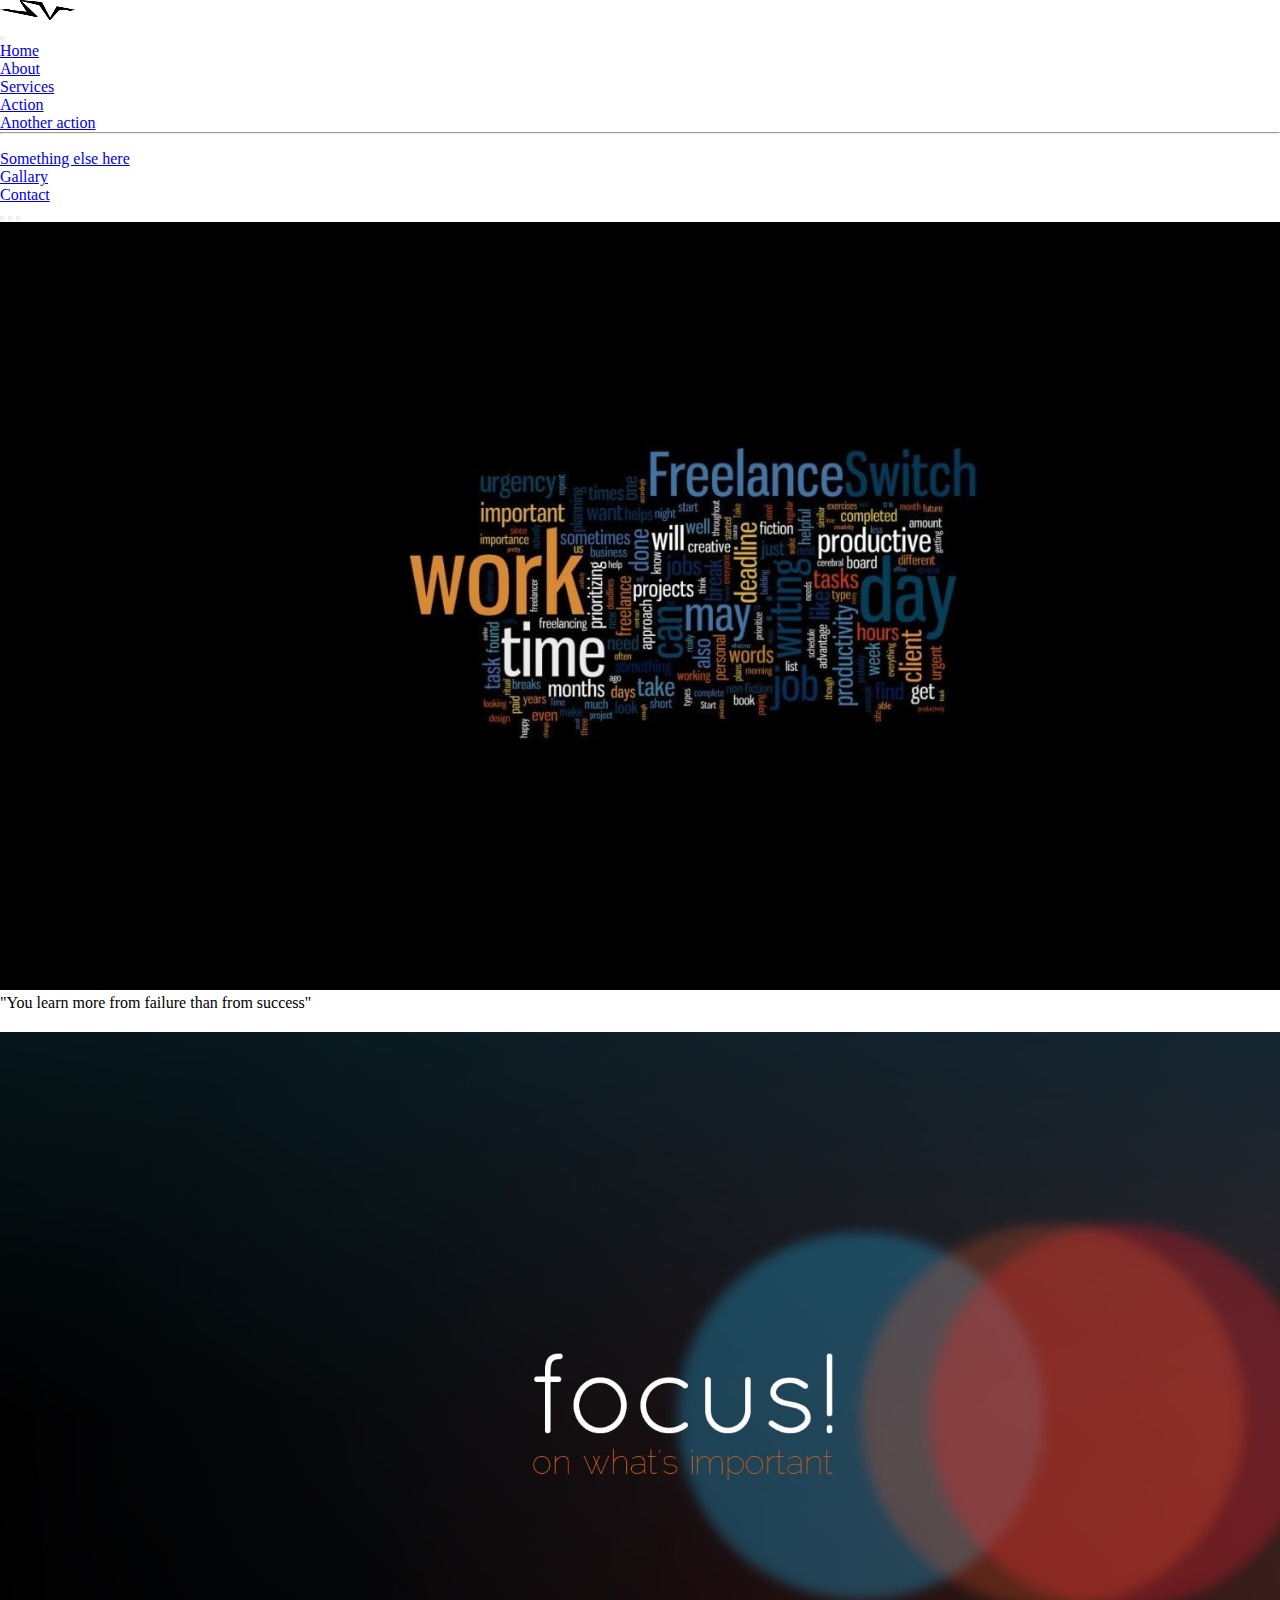
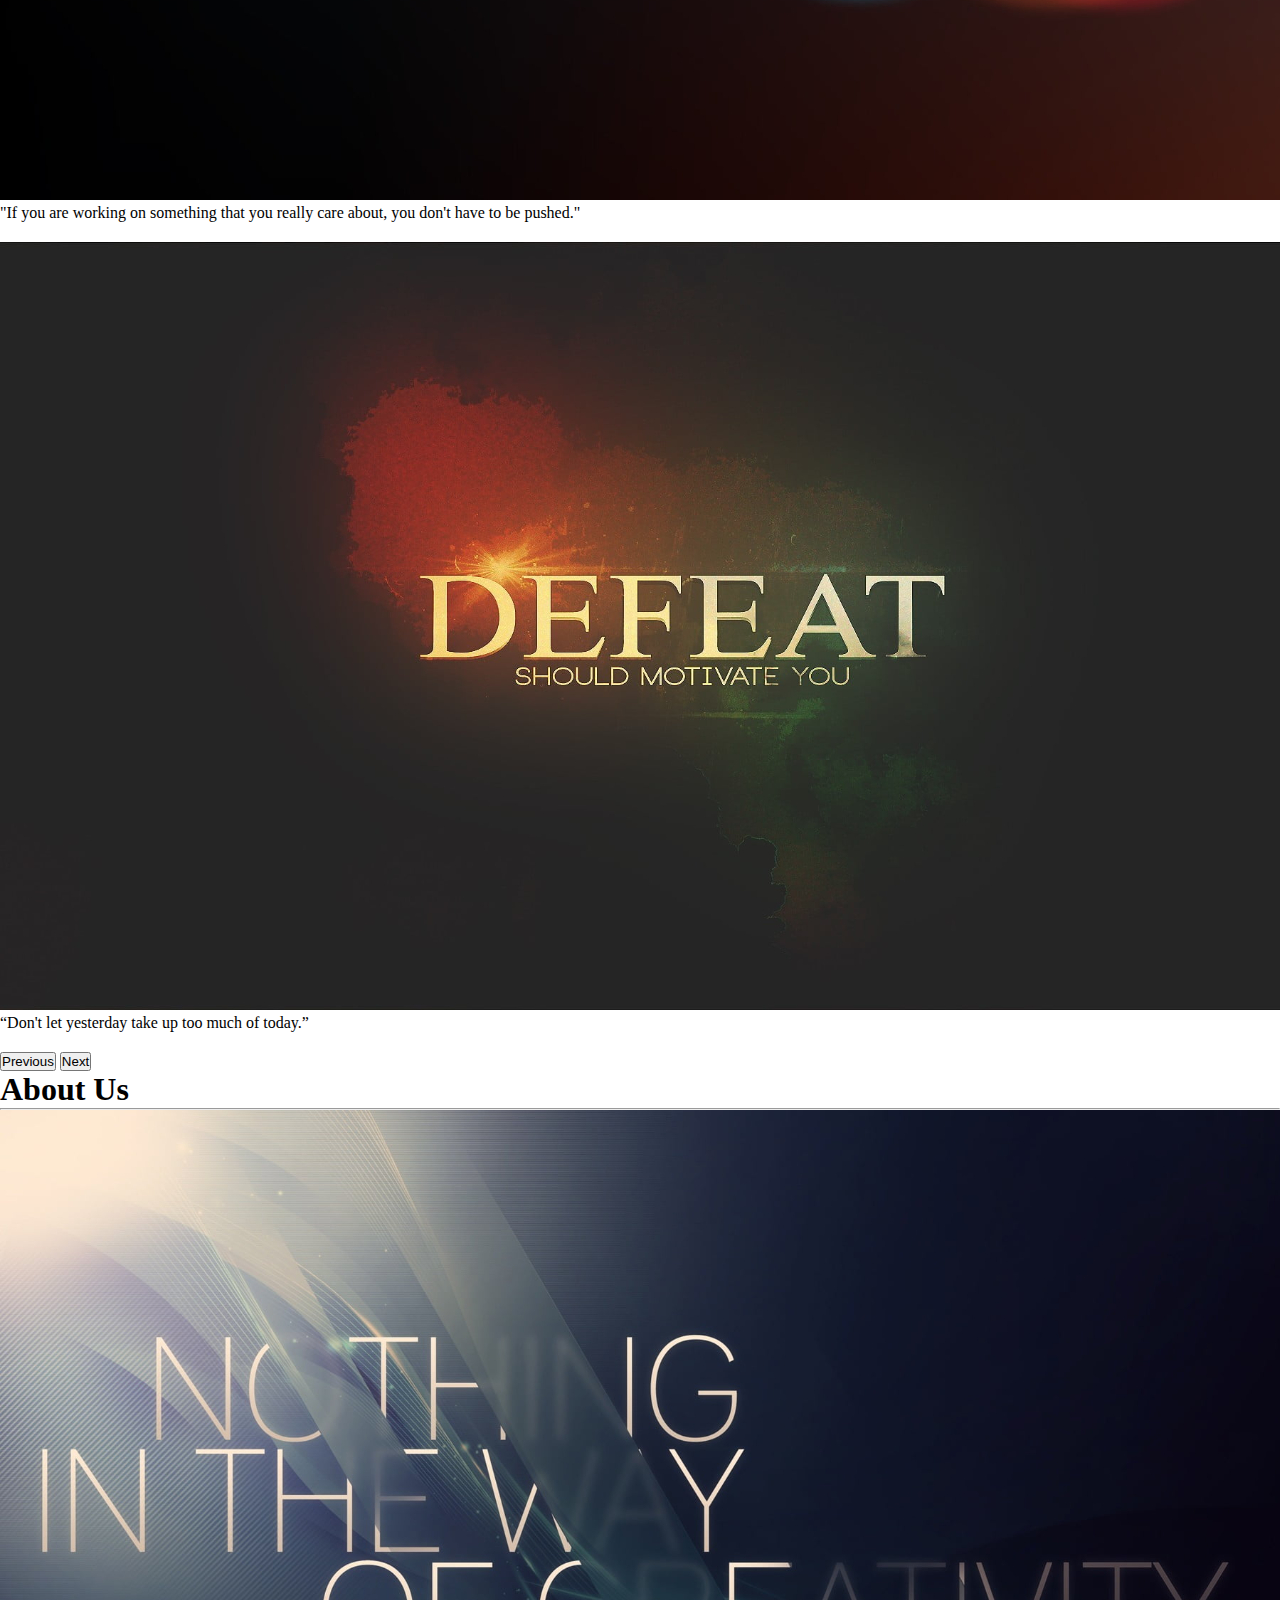
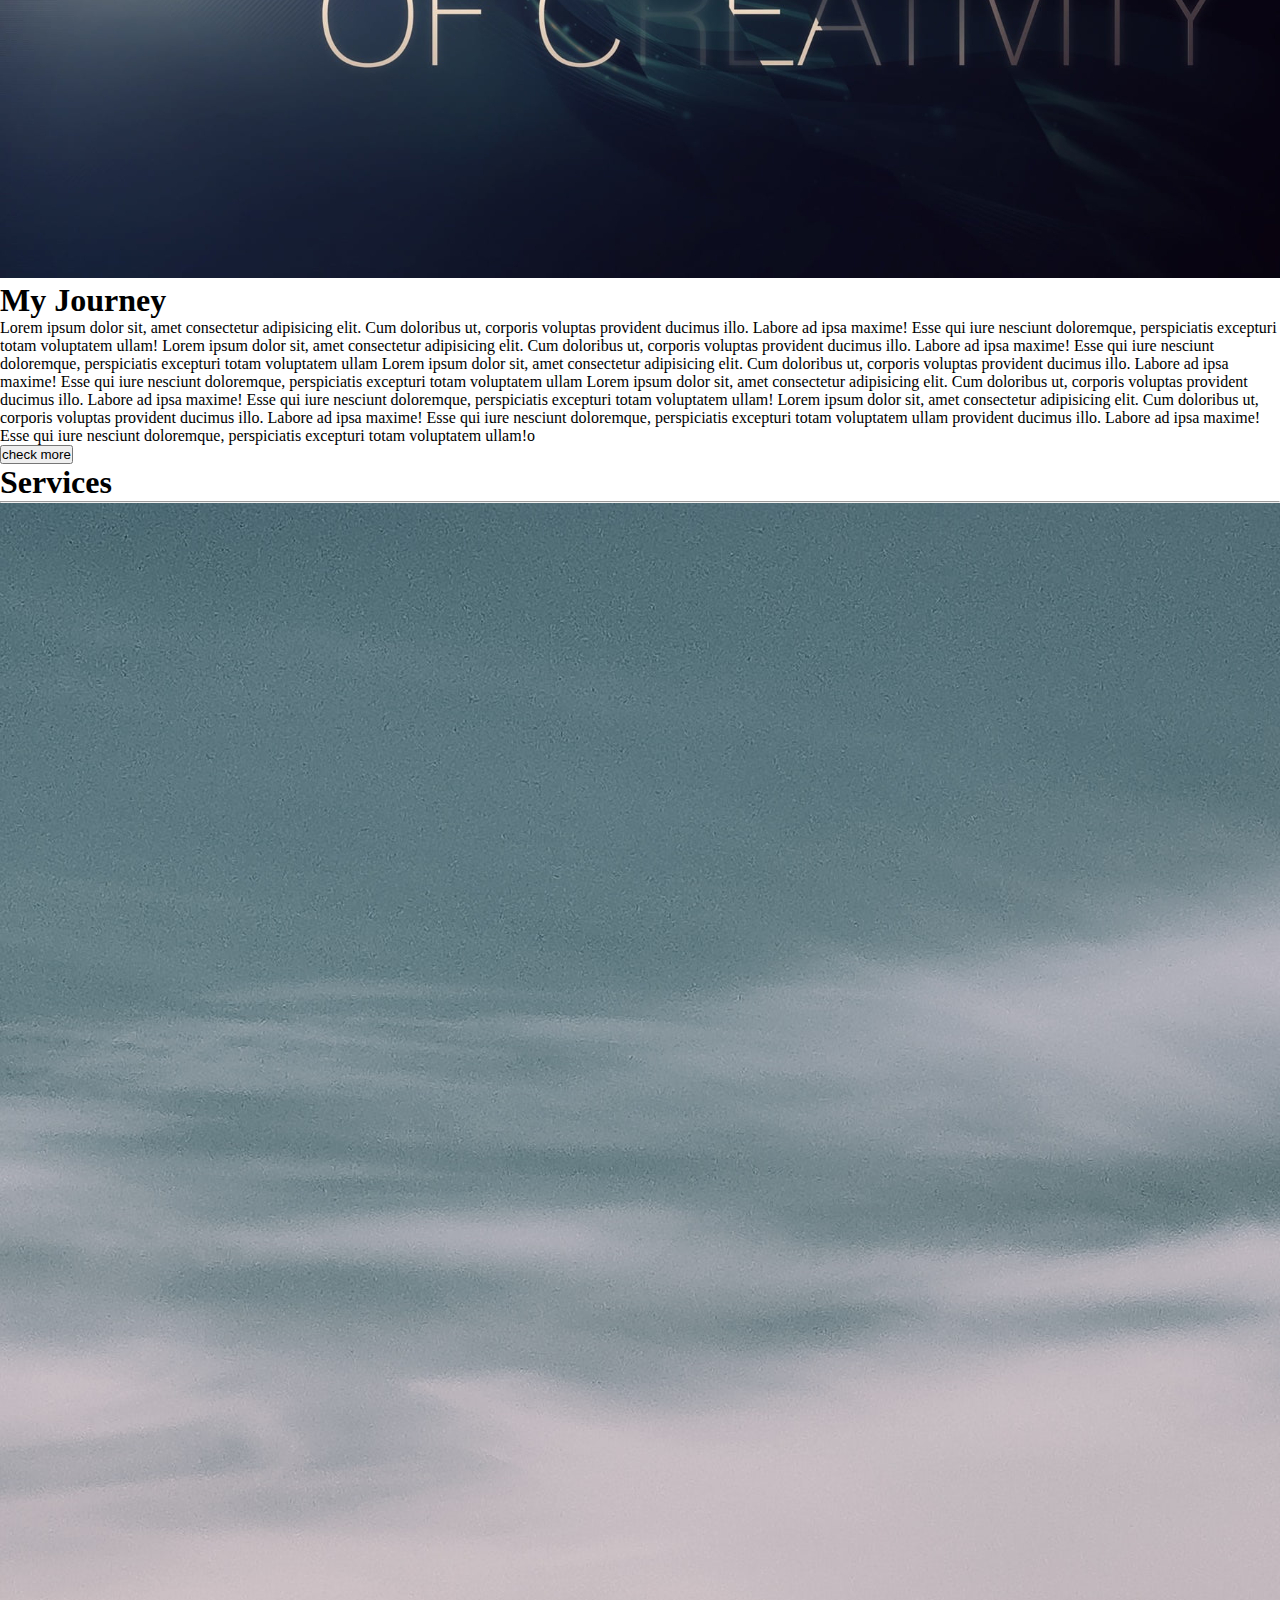
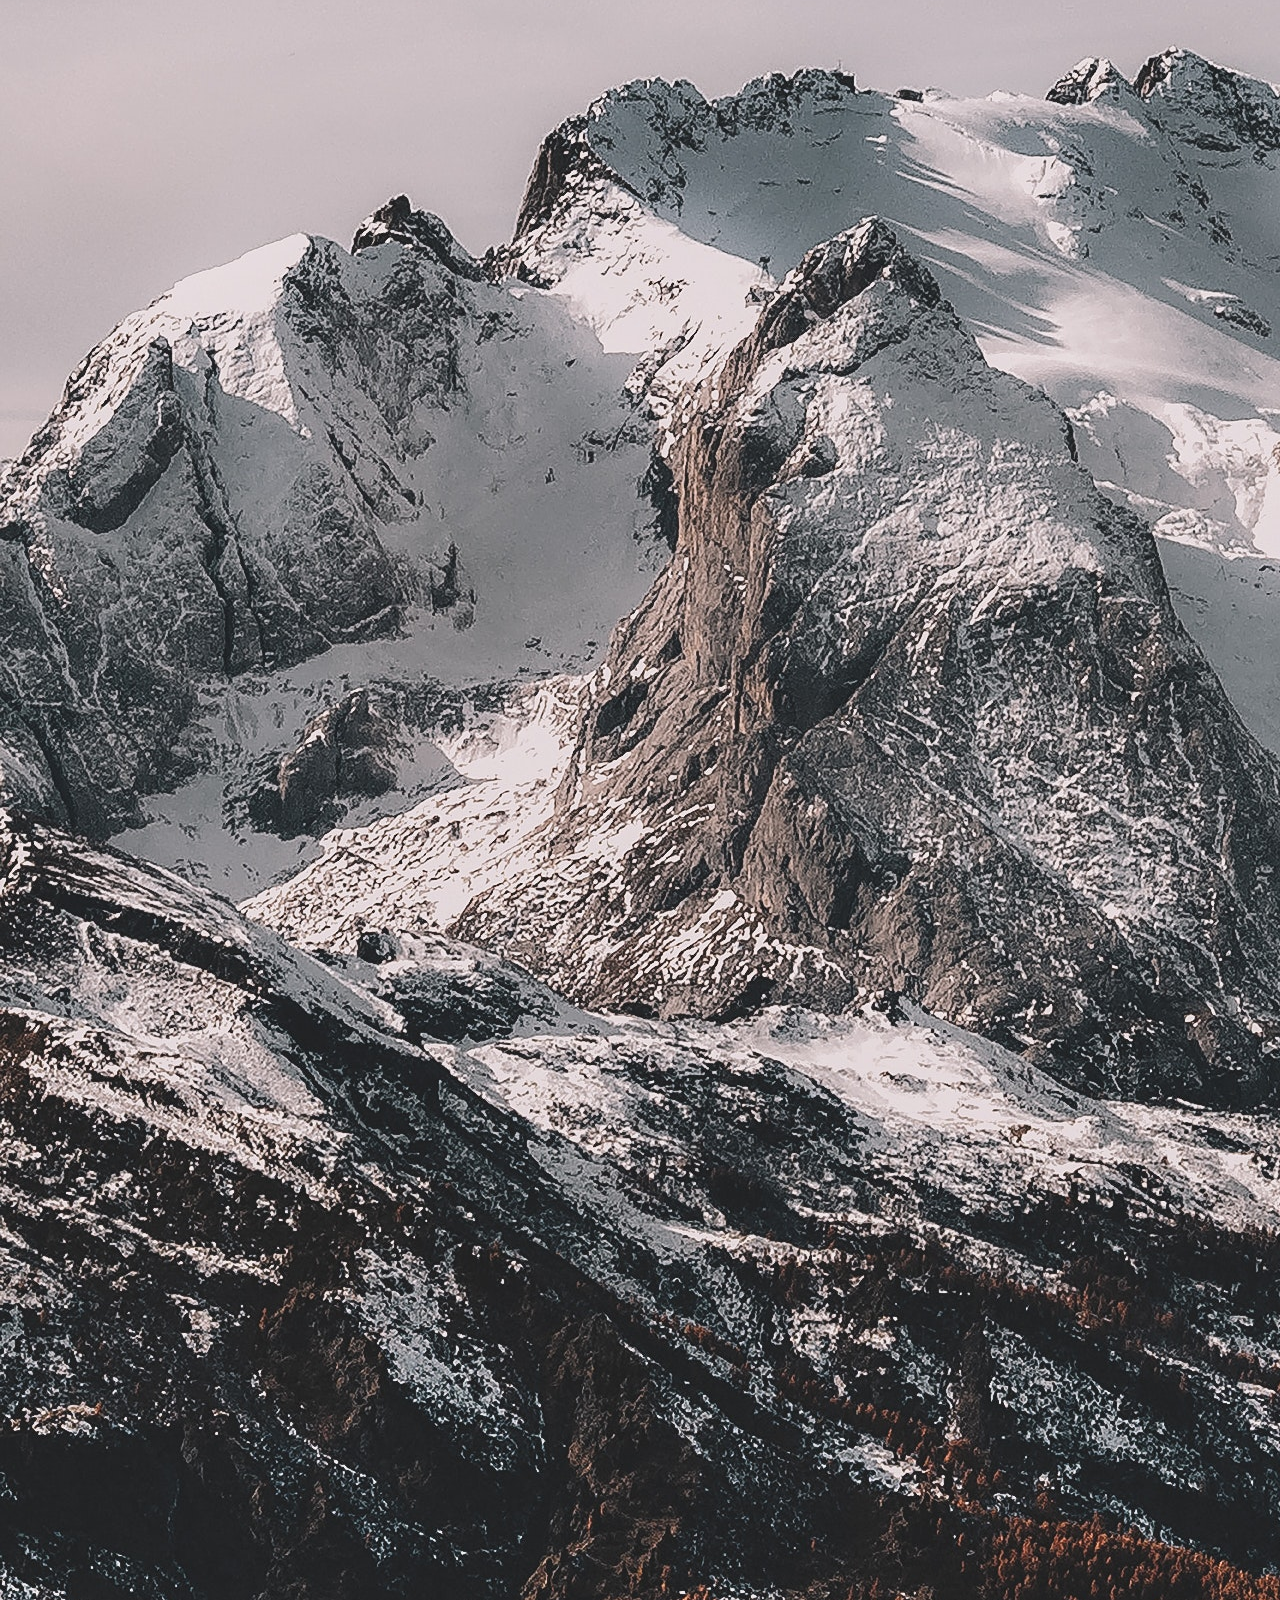
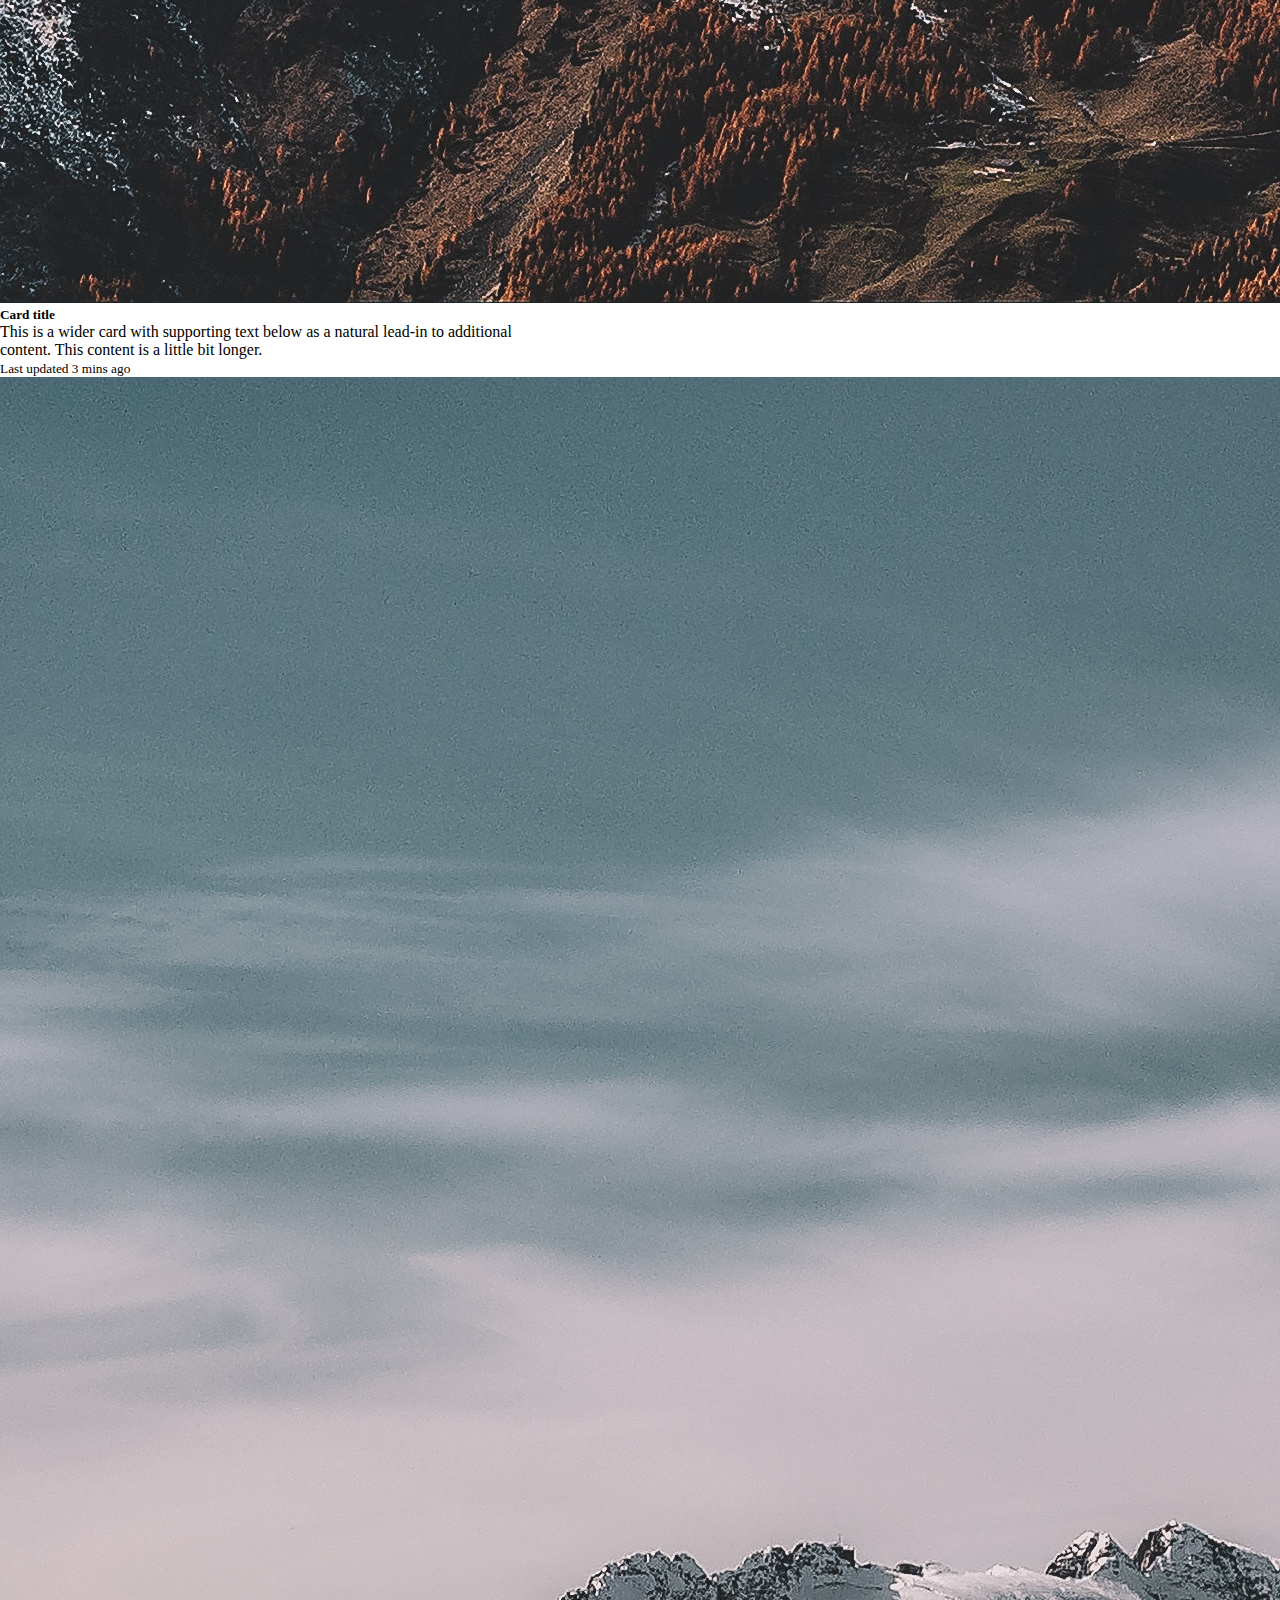
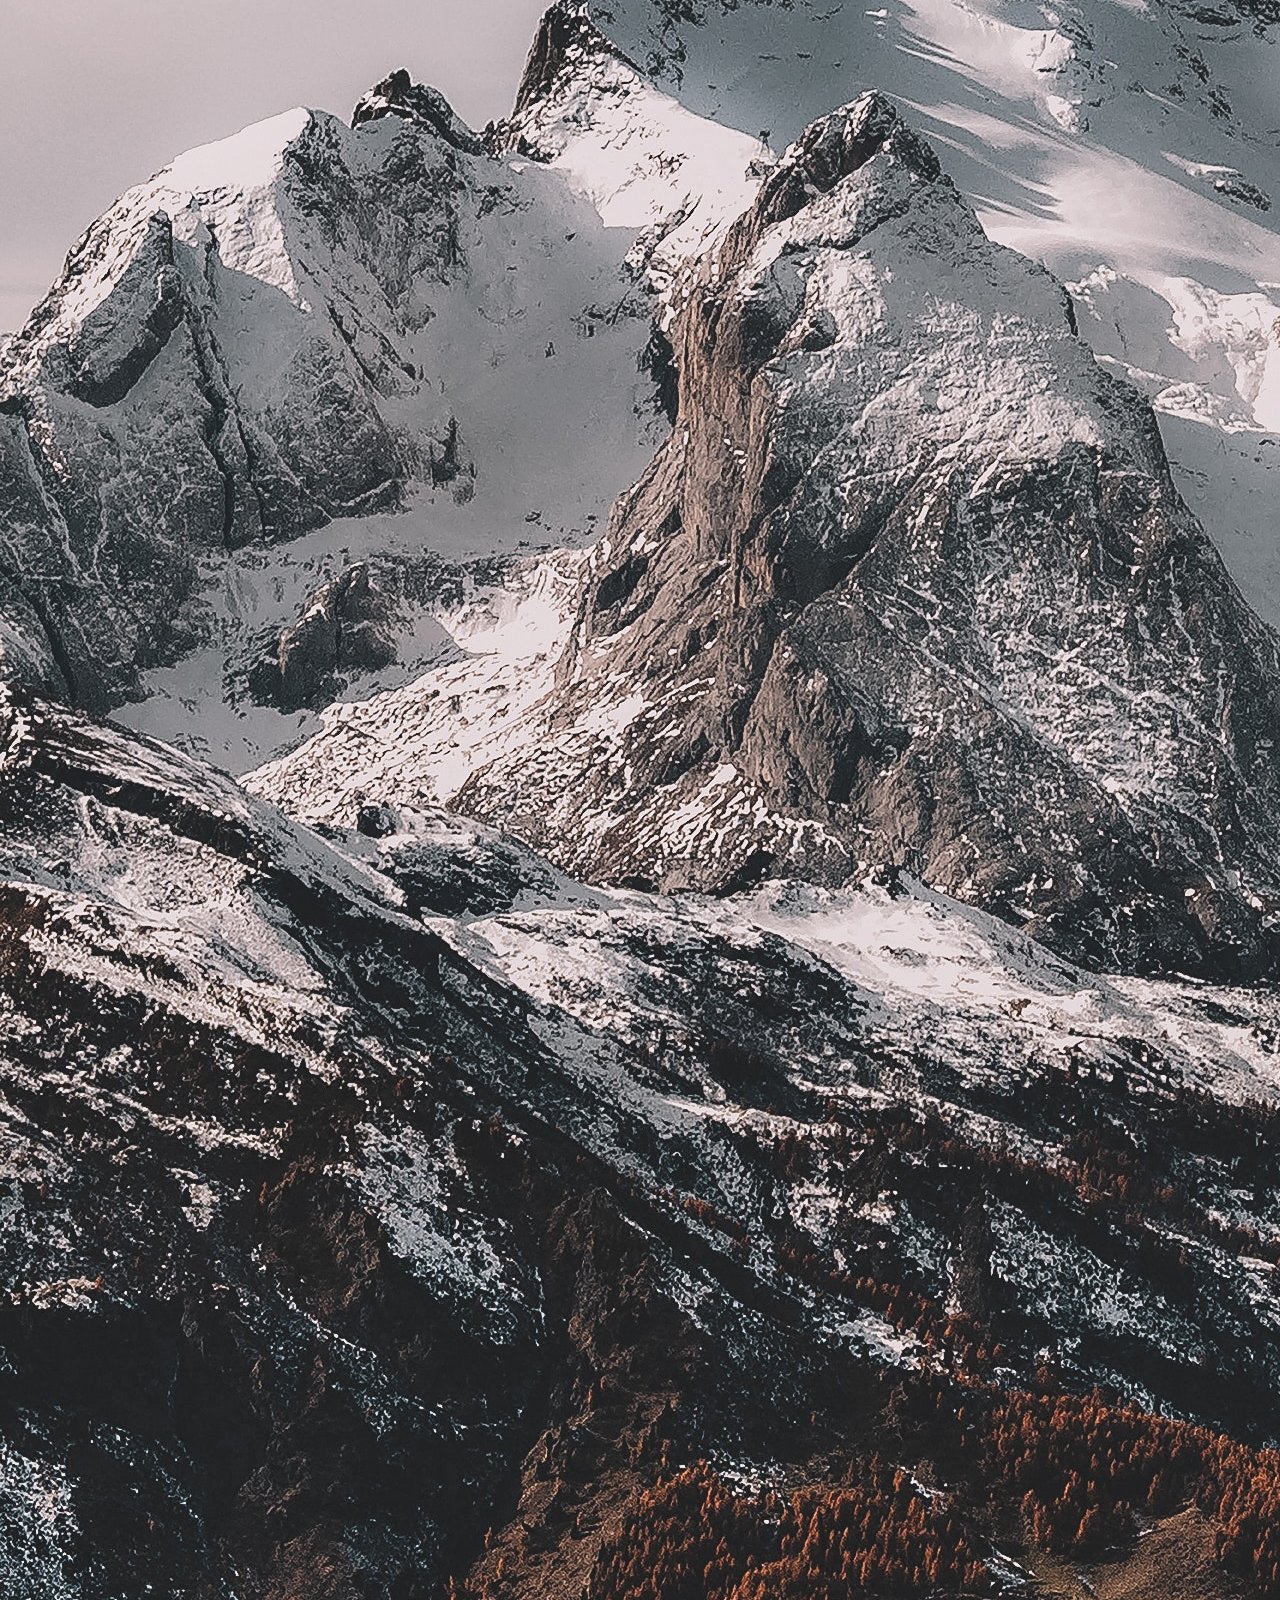
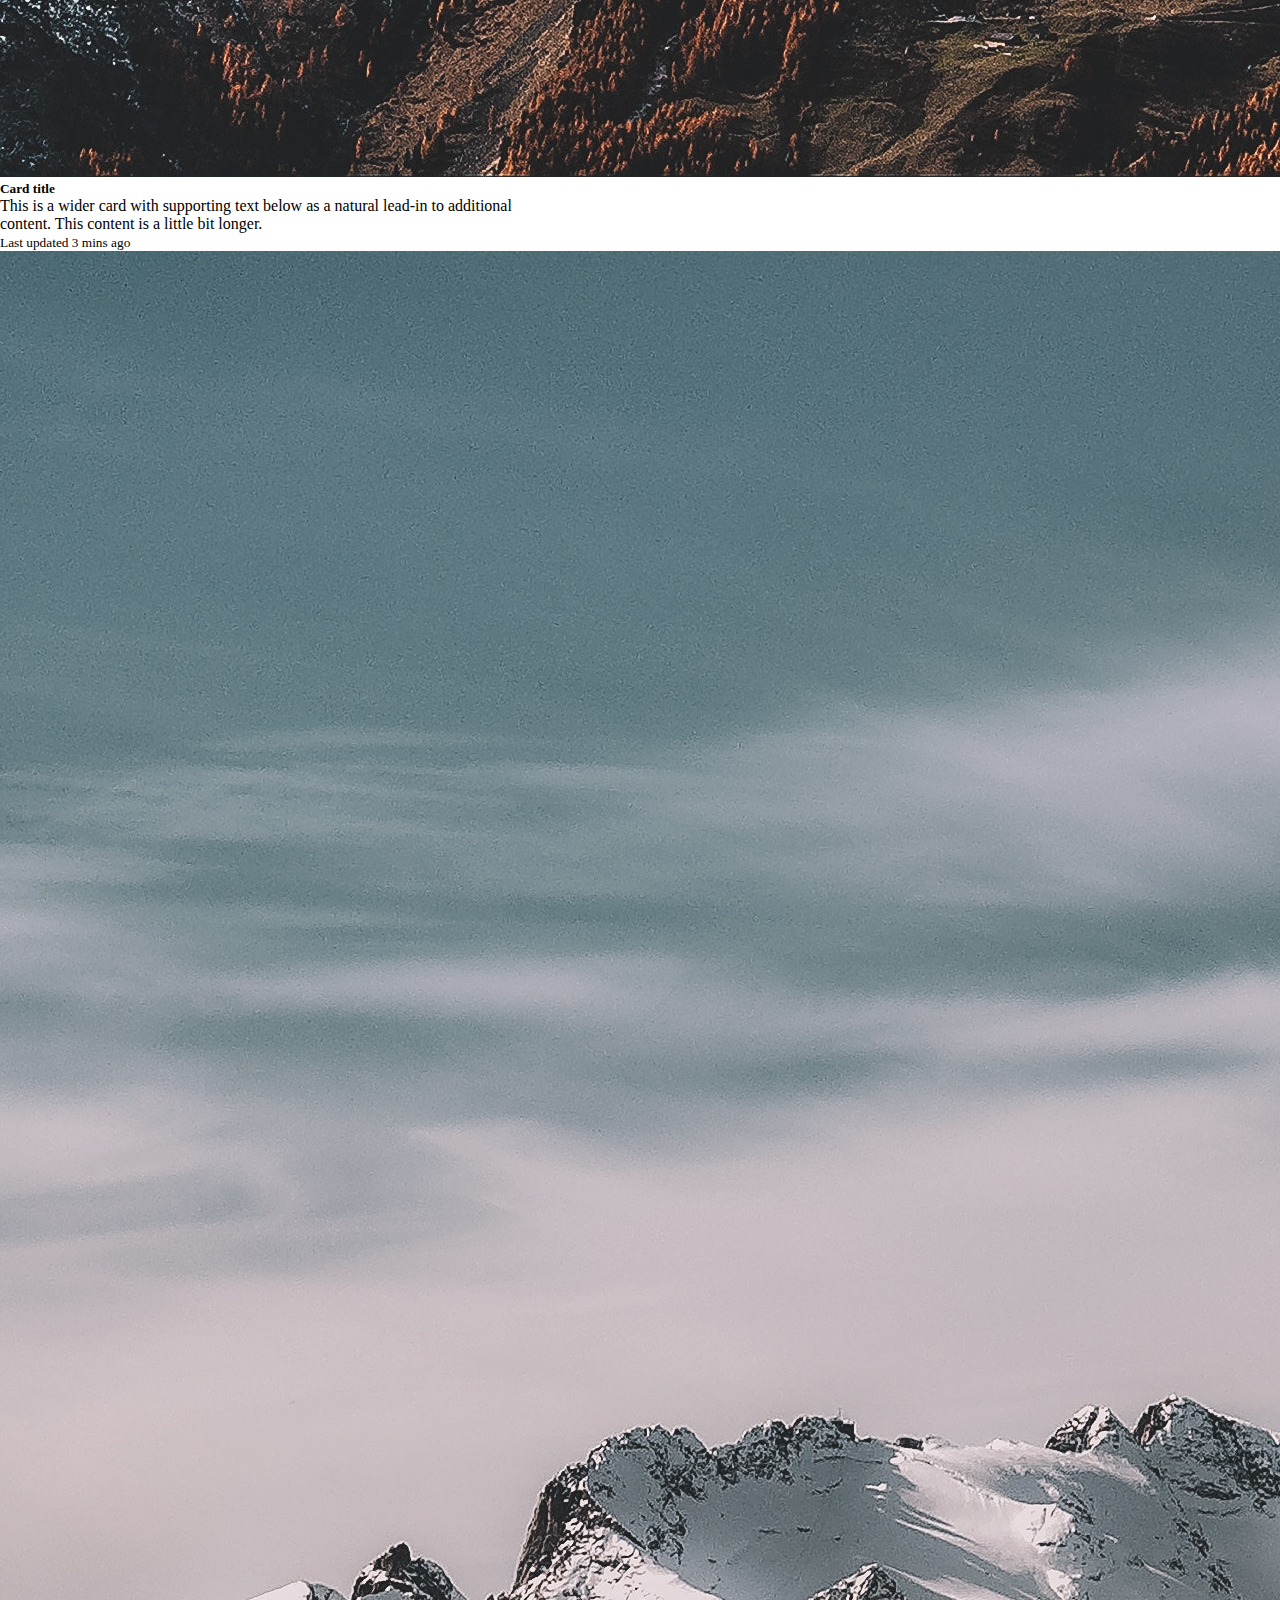
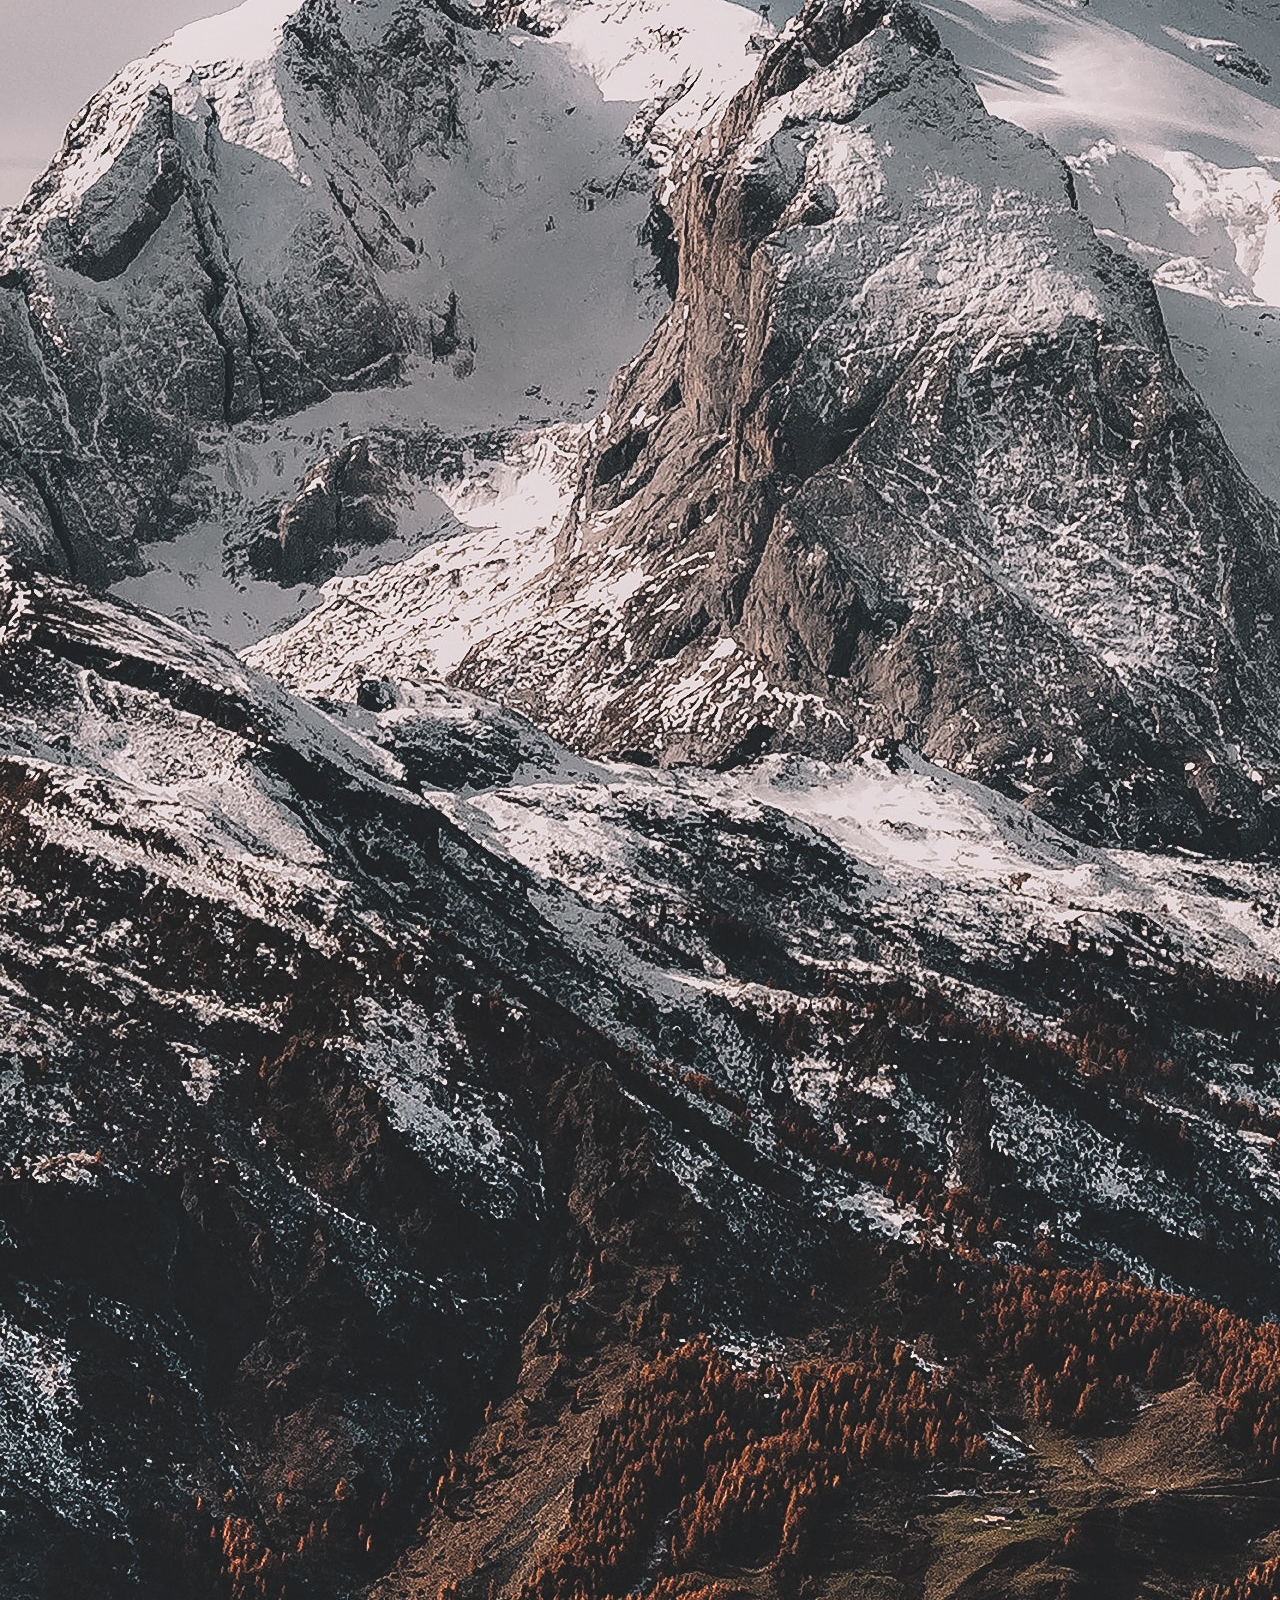
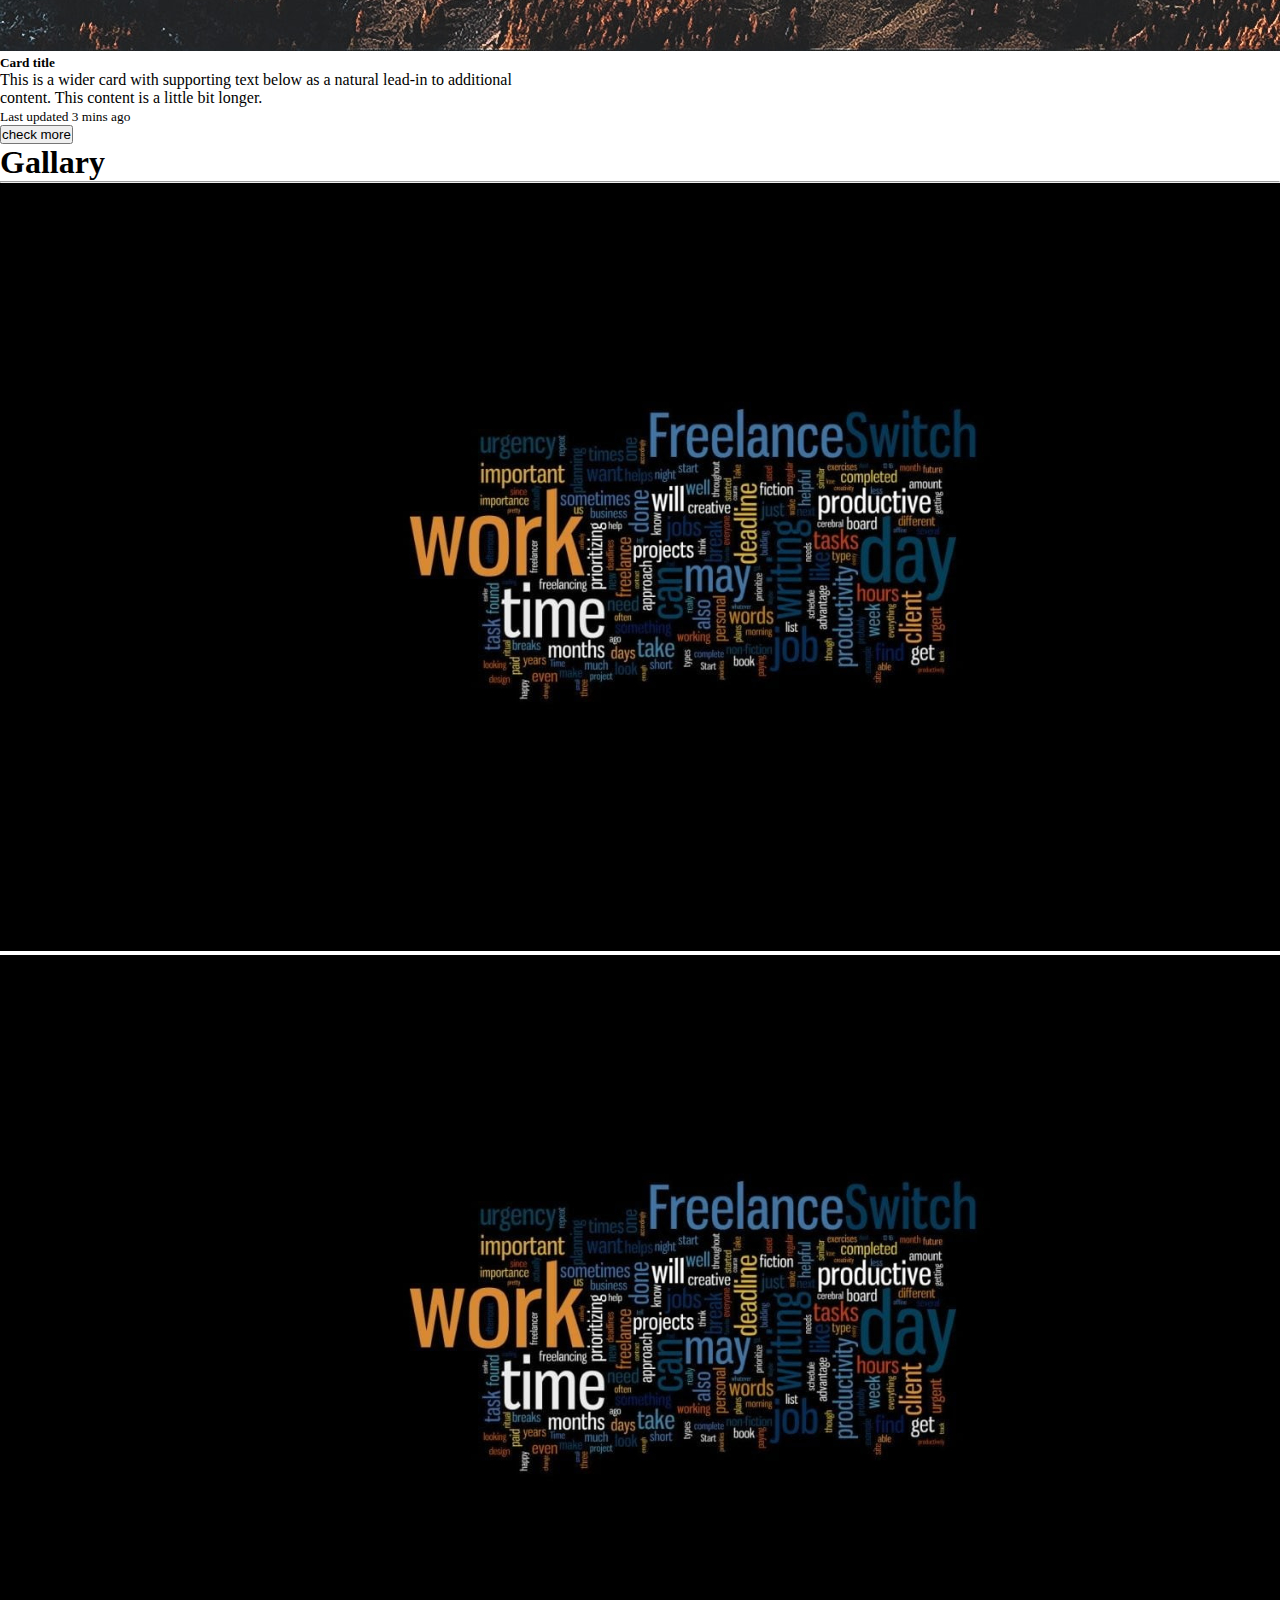
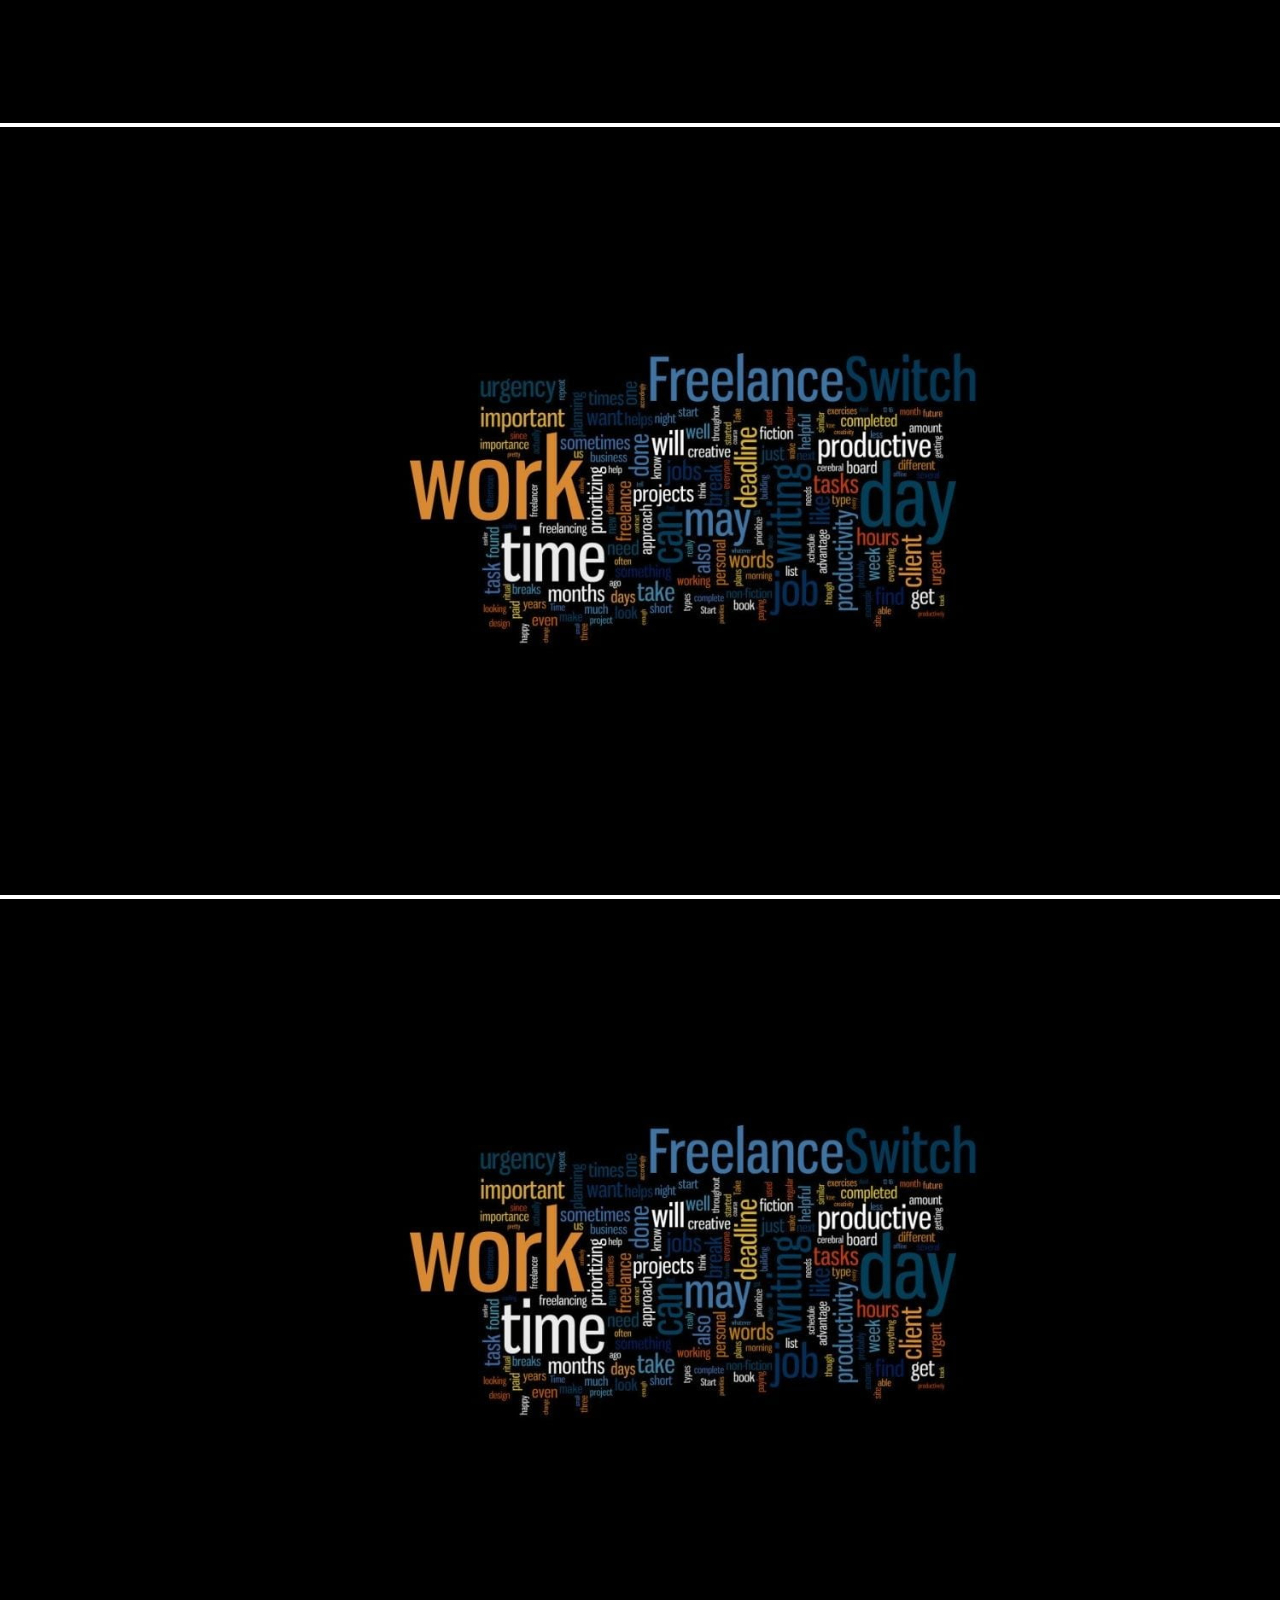
<file: index.html>
<!DOCTYPE html>
<html lang="en">

<head>
  <title>B5</title>
  <meta name="viewport" content="width=device-width, initial-scale=1">
  <meta charset="UTF-8">
  <link href="https://cdn.jsdelivr.net/npm/bootstrap@5.3.2/dist/css/bootstrap.min.css" rel="stylesheet"
    integrity="sha384-T3c6CoIi6uLrA9TneNEoa7RxnatzjcDSCmG1MXxSR1GAsXEV/Dwwykc2MPK8M2HN" crossorigin="anonymous">
  <link href="css/style.css" rel="stylesheet">
</head>

<body>
  <nav class="navbar navbar-expand-lg bg-body-tertiary">
    <div class="container-fluid">
      <a class="navbar-brand" href="#" style="text-transform: capitalize;" >
        <img src="images/pngwing.com (1).png"alt="first slide"></a>
      </div>
      <button class="navbar-toggler" type="button" data-bs-toggle="collapse" data-bs-target="#navbarSupportedContent"
        aria-controls="navbarSupportedContent" aria-expanded="false" aria-label="Toggle navigation">
        <span class="navbar-toggler-icon"></span>
      </button>
      <div class="collapse navbar-collapse" id="navbarSupportedContent">
        <ul class="navbar-nav ml-auto mb-3 mb-lg-0">
          <li class="nav-item">
            <a class="nav-link " aria-current="page" href="index.html">Home</a>
          </li>
          <li class="nav-item">
            <a class="nav-link" href="about.html" style="text-transform: capitalize;">About</a>
          </li>
          <li class="nav-item dropdown">
            <a class="nav-link dropdown-toggle" href="#" role="button" data-bs-toggle="dropdown" aria-expanded="false">
              Services
            </a>
            <ul class="dropdown-menu">
              <li><a class="dropdown-item" href="#">Action</a></li>
              <li><a class="dropdown-item" href="#">Another action</a></li>
              <li>
                <hr class="dropdown-divider">
              </li>
              <li><a class="dropdown-item" href="#">Something else here</a></li>
            </ul>
          </li>
          <li class="nav-item">
            <a class="nav-link" href="gallary.html" style="text-transform: capitalize;">gallary</a>
          </li>
          <li class="nav-item">
            <a class="nav-link" href="contact.html" style="text-transform: capitalize;">contact</a>
          </li>
        </ul>
        
      </div>
    </div>
  </nav>
  <header>
    <div id="carouselExampleCaptions" class="carousel slide">
      <div class="carousel-indicators">
        <button type="button" data-bs-target="#carouselExampleCaptions" data-bs-slide-to="0" class="active"
          aria-current="true" aria-label="Slide 1"></button>
        <button type="button" data-bs-target="#carouselExampleCaptions" data-bs-slide-to="1"
          aria-label="Slide 2"></button>
        <button type="button" data-bs-target="#carouselExampleCaptions" data-bs-slide-to="2"
          aria-label="Slide 3"></button>
      </div>
      <div class="carousel-inner">
        <div class="carousel-item active">
          <img src="images/m4.jpg" class="d-block w-100" alt="first slide">
          <div class="carousel-caption mx-auto">
            <p>"You learn more from failure than from success"</p>
          </div>
        </div>
        <div class="carousel-item">
          <img src="images/m1.jpg" class="d-block w-100" alt="second slide">
          <div class="carousel-caption d-md-block">
            
            <p>"If you are working on something that you really care about, you don't have to be pushed."</p>
          </div>
        </div>
        <div class="carousel-item">
          <img src="images/m3.jpg" class="d-block w-100" alt="third slide">
          <div class="carousel-caption d-md-block">
            
            <p>“Don't let yesterday take up too much of today.”</p>
          </div>
        </div>
      </div>
      <button class="carousel-control-prev" type="button" data-bs-target="#carouselExampleCaptions"
        data-bs-slide="prev">
        <span class="carousel-control-prev-icon" aria-hidden="true"></span>
        <span class="visually-hidden">Previous</span>
      </button>
      <button class="carousel-control-next" type="button" data-bs-target="#carouselExampleCaptions"
        data-bs-slide="next">
        <span class="carousel-control-next-icon" aria-hidden="true"></span>
        <span class="visually-hidden">Next</span>
      </button>
    </div>
  </header>
  <!--aboutus-->
  <section class="main-heading my-5 mx-auto">
    <div class="text-center">
      <h1 class="display-4 ">About Us</h1>
      <hr class="w-25 mx-auto" />
    </div>
    <div class="conatiner me-auto ">
      <div class="row my-5 ">
        <div class="col-lg-6 col-md-6 col-12 col-xl-6">
          <figure>
            <img src="images/about us.jpg" alt="About images" class="img-fluid About_images">
          </figure>
        </div>
        <div class="col-lg-6 col-md-6 col-12 col-xl-6 ">
          <h1>My Journey</h1>
          <p class="para me-auto">Lorem ipsum dolor sit, amet consectetur adipisicing elit. Cum doloribus ut, corporis voluptas
            provident ducimus illo. Labore ad ipsa maxime! Esse qui iure nesciunt doloremque, perspiciatis excepturi
            totam voluptatem ullam! Lorem ipsum dolor sit, amet consectetur adipisicing elit. Cum doloribus ut, corporis
            voluptas provident ducimus illo. Labore ad ipsa maxime! Esse qui iure nesciunt doloremque, perspiciatis
            excepturi totam voluptatem ullam Lorem ipsum dolor sit, amet consectetur adipisicing elit. Cum doloribus ut,
            corporis voluptas provident ducimus illo. Labore ad ipsa maxime! Esse qui iure nesciunt doloremque,
            perspiciatis excepturi totam voluptatem ullam Lorem ipsum dolor sit, amet consectetur adipisicing elit. Cum doloribus ut, 
            corporis voluptas
            provident ducimus illo. Labore ad ipsa maxime! Esse qui iure nesciunt doloremque, perspiciatis excepturi
            totam voluptatem ullam! Lorem ipsum dolor sit, amet consectetur adipisicing elit. Cum doloribus ut, corporis
            voluptas provident ducimus illo. Labore ad ipsa maxime! Esse qui iure nesciunt doloremque, perspiciatis
            excepturi totam voluptatem ullam  provident ducimus illo. Labore ad ipsa maxime! Esse qui iure nesciunt doloremque, perspiciatis excepturi
            totam voluptatem ullam!o</p>
          <button type="button" class="btn btn-outline-info" data-bs-toggle="tooltip" data-bs-placement="right"
            data-bs-title="About me">
            check more</button>
        </div>
      </div>
    </div>
  </section>
<!--services-->
  <section class="main-heading my-5">
    <div class="text-center">
      <h1 class="display-4 ">Services</h1>
      <hr class="w-25 mx-auto" />
    </div>
    <div class="conatiner me-auto bg-light pt-5">
      <div class="row my-5 ">
        <div class="col-md-4 col-12 col-xxl-4 mx-auto">
          <div class="card mb-3" style="max-width: 540px;">
            <div class="row">
              <div class="col-md-4">
                <img src="images\m5.jpg" class="img-fluid rounded-start" alt="services">
              </div>
              <div class="col-md-8">
                <div class="card-body">
                  <h5 class="card-title">Card title</h5>
                  <p class="card-text">This is a wider card with supporting text below as a natural lead-in to
                    additional content. This content is a little bit longer.</p>
                  <p class="card-text"><small class="text-body-secondary">Last updated 3 mins ago</small></p>
                </div>
              </div>
            </div>
          </div>
        </div>

        <div class="col-md-4 col-12 col-xxl-4 mx-auto">
          <div class="card mb-3" style="max-width: 540px;">
            <div class="row">
              <div class="col-md-4">
                <img src="images\m5.jpg" class="img-fluid rounded-start" alt="services">
              </div>
              <div class="col-md-8">
                <div class="card-body">
                  <h5 class="card-title">Card title</h5>
                  <p class="card-text">This is a wider card with supporting text below as a natural lead-in to
                    additional content. This content is a little bit longer.</p>
                  <p class="card-text"><small class="text-body-secondary">Last updated 3 mins ago</small></p>
                </div>
              </div>
            </div>
          </div>
        </div>

        <div class="col-md-4 col-12 col-xxl-4 mx-auto">
          <div class="card mb-3" style="max-width: 540px;">
            <div class="row">
              <div class="col-md-4">
                <img src="images\m5.jpg" class="img-fluid rounded-start" alt="services">
              </div>
              <div class="col-md-8">
                <div class="card-body">
                  <h5 class="card-title">Card title</h5>
                  <p class="card-text">This is a wider card with supporting text below as a natural lead-in to
                    additional content. This content is a little bit longer.</p>
                  <p class="card-text"><small class="text-body-secondary">Last updated 3 mins ago</small></p>
                </div>
              </div>
            </div>
          </div>
        </div>
        <div class="col-xxl-12 text-center my-5">
          <button type="button" class="btn btn-outline-info" data-bs-toggle="tooltip" data-bs-placement="right"
            data-bs-title="About me">
            check more</button>
        </div>
      </div>
    </div>
  </section>
<!--gallary-->
  <section class="main-heading my-5">
    <div class="text-center">
      <h1 class="display-4 ">Gallary</h1>
      <hr class="w-25 mx-auto" />
    </div>
    <div class="container">
      <div class="row gy-2 my-5">
        <div class="col-md-4 col-10 col-xxl-4 mx-auto">
          <figure>
            <img src="images\m4.jpg" alt="gallary" class="img-fluid">
          </figure>
        </div>
        <div class="col-md-4 col-10 col-xxl-4 mx-auto">
          <figure>
            <img src="images\m4.jpg" alt="gallary" class="img-fluid">
          </figure>
        </div>
        <div class="col-md-4 col-10 col-xxl-4 mx-auto">
          <figure>
            <img src="images\m4.jpg" alt="gallary" class="img-fluid">
          </figure>
        </div>
        <div class="col-md-4 col-10 col-xxl-4 mx-auto">
          <figure>
            <img src="images\m4.jpg" alt="gallary" class="img-fluid">
          </figure>
        </div>
        <div class="col-md-4 col-10 col-xxl-4 mx-auto">
          <figure>
            <img src="images\m4.jpg" alt="gallary" class="img-fluid">
          </figure>
        </div>
        <div class="col-md-4 col-10 col-xxl-4 mx-auto">
          <figure>
            <img src="images\m4.jpg" alt="gallary" class="img-fluid">
          </figure>
        </div>
        <div class="col-md-4 col-10 col-xxl-4 mx-auto">
          <figure>
            <img src="images\m4.jpg" alt="gallary" class="img-fluid">
          </figure>
        </div>
        <div class="col-md-4 col-10 col-xxl-4 mx-auto">
          <figure>
            <img src="images\m4.jpg" alt="gallary" class="img-fluid">
          </figure>
        </div>
        <div class="col-md-4 col-10 col-xxl-4 mx-auto">
          <figure>
            <img src="images\m4.jpg" alt="gallary" class="img-fluid">
          </figure>
        </div>

      </div>
    </div>
  </section>

  <section class="main heading my-5 pt- offer_style">
    <div class="conatiner-fluid">
      <div class="row">
        <div class="col-md-12 col-12 py-5 mx-auto"></div>
        <h1 class="text-white" style="text-align:center;">Check Out My Works</h1>
        <p style="text-align:center;">The most difficult thing is the decision to act; the rest is merely tenacity.</p>
        <div class="col-xxl-12 text-center my-5">
          <button type="button" class="btn btn-outline-light" data-bs-toggle="modal" data-bs-target="#exampleModal"
            data-bs-placement="right" data-bs-title="About me">

            <svg xmlns="http://www.w3.org/2000/svg" width="16" height="16" fill="currentColor"
              class="bi bi-box-arrow-right" viewBox="0 0 16 16">
              <path fill-rule="evenodd"
                d="M10 12.5a.5.5 0 0 1-.5.5h-8a.5.5 0 0 1-.5-.5v-9a.5.5 0 0 1 .5-.5h8a.5.5 0 0 1 .5.5v2a.5.5 0 0 0 1 0v-2A1.5 1.5 0 0 0 9.5 2h-8A1.5 1.5 0 0 0 0 3.5v9A1.5 1.5 0 0 0 1.5 14h8a1.5 1.5 0 0 0 1.5-1.5v-2a.5.5 0 0 0-1 0v2z" />
              <path fill-rule="evenodd"
                d="M15.854 8.354a.5.5 0 0 0 0-.708l-3-3a.5.5 0 0 0-.708.708L14.293 7.5H5.5a.5.5 0 0 0 0 1h8.793l-2.147 2.146a.5.5 0 0 0 .708.708l3-3z" />
            </svg> check more</button>
        </div>
      </div>
    </div>
  </section>
  <div class="modal fade" id="exampleModal" tabindex="-1" aria-labelledby="exampleModalLabel" aria-hidden="true">
    <div class="modal-dialog">
      <div class="modal-content">
        <div class="modal-header">
          <h1 class="modal-title fs-5" id="exampleModalLabel">confirmation</h1>
          <button type="button" class="btn-close" data-bs-dismiss="modal" aria-label="Close"></button>
        </div>
        <div class="modal-body">
          visit my behace profile
        </div>
        <div class="modal-footer">
          <button type="button" class="btn btn-secondary" data-bs-dismiss="modal">Close</button>
          <a href="https://www.behance.net/sachinvishwak14" target="sachin">
            <button type="button" class="btn btn-primary">check now</button>
          </a>
        </div>
      </div>
    </div>
  </div>
  <!--Contact us-->
  <section class="main-heading my-5">
    <div class="text-center">
      <h1 class="display-4 ">Contact US</h1>
      <hr class="w-25 mx-auto" />
    </div>
    <div class="container">
      <div class="row gy-2 my-5">
        <div class="col-md-8 col-10 col-l8 mx-auto">
          <form>
            <div class="mb-3">
              <label for="exampleInputPassword1" class="form-label">Name</label>
              <input type="text" class="form-control" id="exampleInputPassword1" placeholder="Enter your name">
              
            </div>
            <div class="mb-3">
              <label for="exampleInputEmail1" class="form-label">Email address</label>
              <input type="text" class="form-control" id="exampleInputEmail1" aria-describedby="emailHelp">
              <div id="emailHelp" class="form-text">We'll never share your email with anyone else.</div>
            </div>
            
            <div class="mb-3">
              <label class="pr-2">Gender</label>
              <div class="form-check form-check-inline">
                <input class="form-check-input" type="radio" name="inlineRadioOptions" id="inlineRadio1" value="option1">
                <label class="form-check-label" for="inlineRadio1">Female</label>
              </div>
              <div class="form-check form-check-inline">
                <input class="form-check-input" type="radio" name="inlineRadioOptions" id="inlineRadio2" value="option2">
                <label class="form-check-label" for="inlineRadio2">Male</label>
              </div>
            </div>
            <div class="mb-3">
              <label for="exampleDataList" class="form-label">Select city</label>
              <input class="form-control" list="datalistOptions" id="exampleDataList" placeholder="Type to search...">
              <datalist id="datalistOptions">
                <option value="San Francisco"></option>
                <option value="New York"></option>
                <option value="Seattle"></option>
                <option value="Los Angeles"></option>
                <option value="Chicago"></option>
              </datalist>
            </div>
            <div class="mb-3">
              <label for="exampleFormControlTextarea1" class="form-label">Textarea</label>
              <textarea class="form-control" id="exampleFormControlTextarea1" rows="3"></textarea>
            </div>
            <div class="mb-3 form-check">
              <input type="checkbox" class="form-check-input" id="exampleCheck1">
              <label class="form-check-label" for="exampleCheck1">Check me out</label>
            </div>
            <button type="submit" class="btn btn-primary">Submit</button>
          </form>
        </div>
      </div>
    </div>
  </section>
  <!--footer-->
  <footer class="bg-secondary text-center text white ">
    <p>@copyright Scahinvishwakarma</p>
  </footer>
  <script src="https://cdn.jsdelivr.net/npm/@popperjs/core@2.11.8/dist/umd/popper.min.js"
    integrity="sha384-I7E8VVD/ismYTF4hNIPjVp/Zjvgyol6VFvRkX/vR+Vc4jQkC+hVqc2pM8ODewa9r"
    crossorigin="anonymous"></script>
  <script src="https://cdn.jsdelivr.net/npm/bootstrap@5.3.2/dist/js/bootstrap.min.js"
    integrity="sha384-BBtl+eGJRgqQAUMxJ7pMwbEyER4l1g+O15P+16Ep7Q9Q+zqX6gSbd85u4mG4QzX+"
    crossorigin="anonymous"></script>
  <script>
    const tooltipTriggerList = document.querySelectorAll('[data-bs-toggle="tooltip"]')
    const tooltipList = [...tooltipTriggerList].map(tooltipTriggerEl => new bootstrap.Tooltip(tooltipTriggerEl))
  </script>
</body>
</html>
</file>
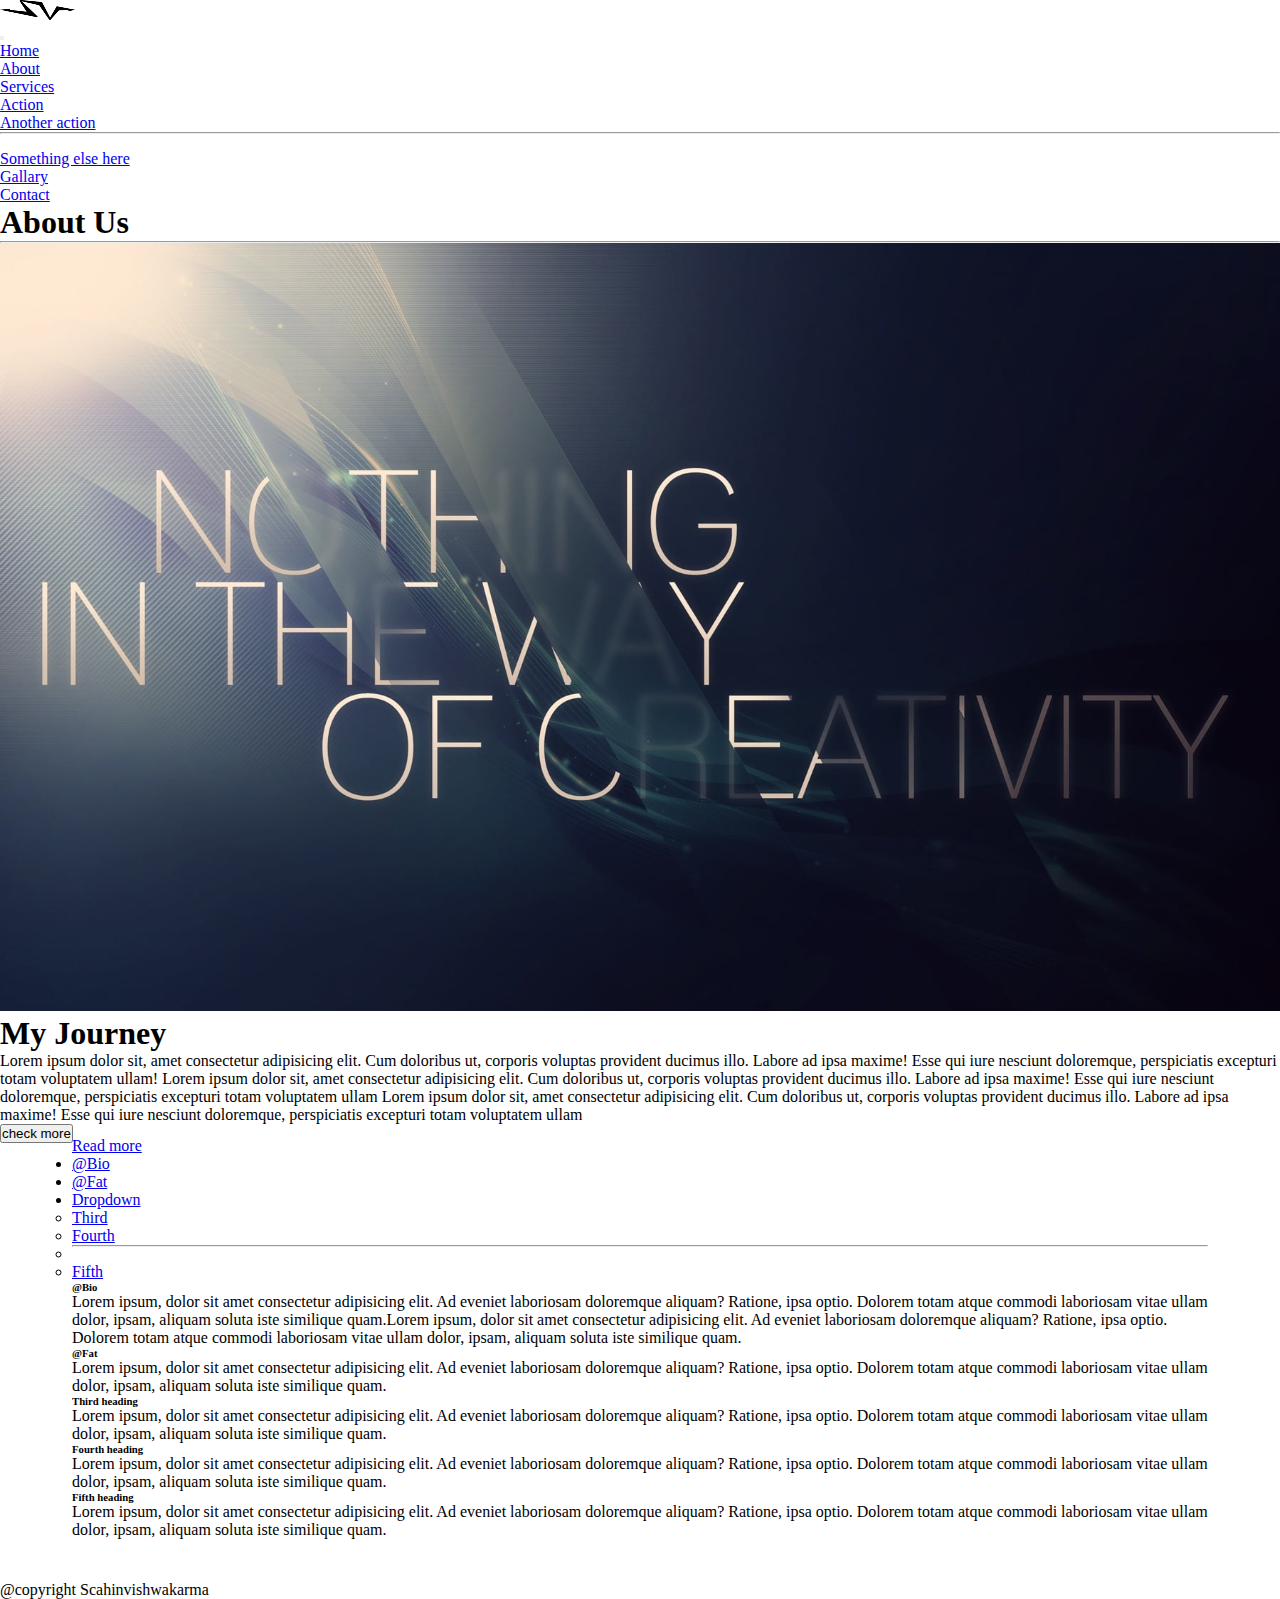
<file: about.html>
<!DOCTYPE html>
<html lang="en">

<head>
  <title>B5</title>
  <meta name="viewport" content="width=device-width, initial-scale=1">
  <meta charset="UTF-8">
  <link href="https://cdn.jsdelivr.net/npm/bootstrap@5.3.2/dist/css/bootstrap.min.css" rel="stylesheet"
    integrity="sha384-T3c6CoIi6uLrA9TneNEoa7RxnatzjcDSCmG1MXxSR1GAsXEV/Dwwykc2MPK8M2HN" crossorigin="anonymous">
  <link href="css/style.css" rel="stylesheet">
</head>

<body>
  <nav class="navbar navbar-expand-lg bg-body-tertiary">
    <div class="container-fluid">
      <a class="navbar-brand" href="#" style="text-transform: capitalize;" >
        <img src="images/pngwing.com (1).png"alt="first slide"></a>
      </div>
      <button class="navbar-toggler" type="button" data-bs-toggle="collapse" data-bs-target="#navbarSupportedContent"
        aria-controls="navbarSupportedContent" aria-expanded="false" aria-label="Toggle navigation">
        <span class="navbar-toggler-icon"></span>
      </button>
      <div class="collapse navbar-collapse" id="navbarSupportedContent">
        <ul class="navbar-nav ml-auto mb-3 mb-lg-0">
          <li class="nav-item">
            <a class="nav-link " aria-current="page" href="index.html">Home</a>
          </li>
          <li class="nav-item">
            <a class="nav-link" href="about.html" style="text-transform: capitalize;">About</a>
          </li>
          <li class="nav-item dropdown">
            <a class="nav-link dropdown-toggle" href="#" role="button" data-bs-toggle="dropdown" aria-expanded="false">
              Services
            </a>
            <ul class="dropdown-menu">
              <li><a class="dropdown-item" href="#">Action</a></li>
              <li><a class="dropdown-item" href="#">Another action</a></li>
              <li>
                <hr class="dropdown-divider">
              </li>
              <li><a class="dropdown-item" href="#">Something else here</a></li>
            </ul>
          </li>
          <li class="nav-item">
            <a class="nav-link" href="gallary.html" style="text-transform: capitalize;">gallary</a>
          </li>
          <li class="nav-item">
            <a class="nav-link" href="contact.html" style="text-transform: capitalize;">contact</a>
          </li>
        </ul>
        
      </div>
    </div>
  </nav>
  <section class="main-heading my-5 mx-auto">
    <div class="text-center">
      <h1 class="display-4 ">About Us</h1>
      <hr class="w-25 mx-auto" />
    </div>
    <div class="conatiner me-auto">
      <div class="row my-5 ">
        <div class="col-lg-6 col-md-6 col-12 col-xl-6 mx-auto">
          <figure>
            <img src="images/about us.jpg" alt="About images" class="img-fluid About_images">
          </figure>
        </div>
        <div class="col-lg-6 col-md-6 col-12 col-xl-6 mx-auto">
          <h1>My Journey</h1>
          <p class="para">Lorem ipsum dolor sit, amet consectetur adipisicing elit. Cum doloribus ut, corporis voluptas
            provident ducimus illo. Labore ad ipsa maxime! Esse qui iure nesciunt doloremque, perspiciatis excepturi
            totam voluptatem ullam! Lorem ipsum dolor sit, amet consectetur adipisicing elit. Cum doloribus ut, corporis
            voluptas provident ducimus illo. Labore ad ipsa maxime! Esse qui iure nesciunt doloremque, perspiciatis
            excepturi totam voluptatem ullam Lorem ipsum dolor sit, amet consectetur adipisicing elit. Cum doloribus ut,
            corporis voluptas provident ducimus illo. Labore ad ipsa maxime! Esse qui iure nesciunt doloremque,
            perspiciatis excepturi totam voluptatem ullam </p>
          <button type="button" class="btn btn-outline-info" data-bs-toggle="tooltip" data-bs-placement="right"
            data-bs-title="About me">
            check more</button>
        </div>
      </div>
    </div>

    <div class="scrol gy-2 mx-auto">
        <div class="row">
            <nav id="navbar-example2" class="navbar bg-body-tertiary px-3 mb-3">
                <a class="navbar-brand" href="#">Read more</a>
                <ul class="nav nav-pills">
                  <li class="nav-item">
                    <a class="nav-link" href="#scrollspyHeading1">@Bio</a>
                  </li>
                  <li class="nav-item">
                    <a class="nav-link" href="#scrollspyHeading2">@Fat</a>
                  </li>
                  <li class="nav-item dropdown">
                    <a class="nav-link dropdown-toggle" data-bs-toggle="dropdown" href="#" role="button" aria-expanded="false">Dropdown</a>
                    <ul class="dropdown-menu">
                      <li><a class="dropdown-item" href="#scrollspyHeading3">Third</a></li>
                      <li><a class="dropdown-item" href="#scrollspyHeading4">Fourth</a></li>
                      <li><hr class="dropdown-divider"></li>
                      <li><a class="dropdown-item" href="#scrollspyHeading5">Fifth</a></li>
                    </ul>
                  </li>
                </ul>
              </nav>
              <div  style="height: 300px; overflow-y: scroll" data-bs-spy="scroll" data-bs-target="#navbar-example2" data-bs-root-margin="0px 0px -40%" data-bs-smooth-scroll="true" class="scrollspy-example bg-body-tertiary p-3 rounded-2" tabindex="0">
                <h6 id="scrollspyHeading1">@Bio</h6>
                <p>Lorem ipsum, dolor sit amet consectetur adipisicing elit. Ad eveniet laboriosam doloremque aliquam? Ratione, ipsa optio. Dolorem totam atque commodi laboriosam vitae ullam dolor, ipsam, aliquam soluta iste similique quam.Lorem ipsum, dolor sit amet consectetur adipisicing elit. Ad eveniet laboriosam doloremque aliquam? Ratione, ipsa optio. Dolorem totam atque commodi laboriosam vitae ullam dolor, ipsam, aliquam soluta iste similique quam.</p>
                <h6 id="scrollspyHeading2">@Fat</h6>
                <p>Lorem ipsum, dolor sit amet consectetur adipisicing elit. Ad eveniet laboriosam doloremque aliquam? Ratione, ipsa optio. Dolorem totam atque commodi laboriosam vitae ullam dolor, ipsam, aliquam soluta iste similique quam.</p>
                <h6 id="scrollspyHeading3">Third heading</h6>
                <p>Lorem ipsum, dolor sit amet consectetur adipisicing elit. Ad eveniet laboriosam doloremque aliquam? Ratione, ipsa optio. Dolorem totam atque commodi laboriosam vitae ullam dolor, ipsam, aliquam soluta iste similique quam.</p>
                <h6 id="scrollspyHeading4">Fourth heading</h6>
                <p>Lorem ipsum, dolor sit amet consectetur adipisicing elit. Ad eveniet laboriosam doloremque aliquam? Ratione, ipsa optio. Dolorem totam atque commodi laboriosam vitae ullam dolor, ipsam, aliquam soluta iste similique quam.</p>
                <h6 id="scrollspyHeading5">Fifth heading</h6>
                <p>Lorem ipsum, dolor sit amet consectetur adipisicing elit. Ad eveniet laboriosam doloremque aliquam? Ratione, ipsa optio. Dolorem totam atque commodi laboriosam vitae ullam dolor, ipsam, aliquam soluta iste similique quam.</p>
              </div>
        </div>
    </div>
  </section>
  <footer class="bg-secondary text-center text white ">
    <p>@copyright Scahinvishwakarma</p>
  </footer>
  <script src="https://cdn.jsdelivr.net/npm/@popperjs/core@2.11.8/dist/umd/popper.min.js"
    integrity="sha384-I7E8VVD/ismYTF4hNIPjVp/Zjvgyol6VFvRkX/vR+Vc4jQkC+hVqc2pM8ODewa9r"
    crossorigin="anonymous"></script>
  <script src="https://cdn.jsdelivr.net/npm/bootstrap@5.3.2/dist/js/bootstrap.min.js"
    integrity="sha384-BBtl+eGJRgqQAUMxJ7pMwbEyER4l1g+O15P+16Ep7Q9Q+zqX6gSbd85u4mG4QzX+"
    crossorigin="anonymous"></script>
  <script>
    const tooltipTriggerList = document.querySelectorAll('[data-bs-toggle="tooltip"]')
    const tooltipList = [...tooltipTriggerList].map(tooltipTriggerEl => new bootstrap.Tooltip(tooltipTriggerEl))
    const scrollSpy = new bootstrap.ScrollSpy(document.body, {
        target: '#navbar-example2'
      })
  </script>
</body>
</html>
</file>
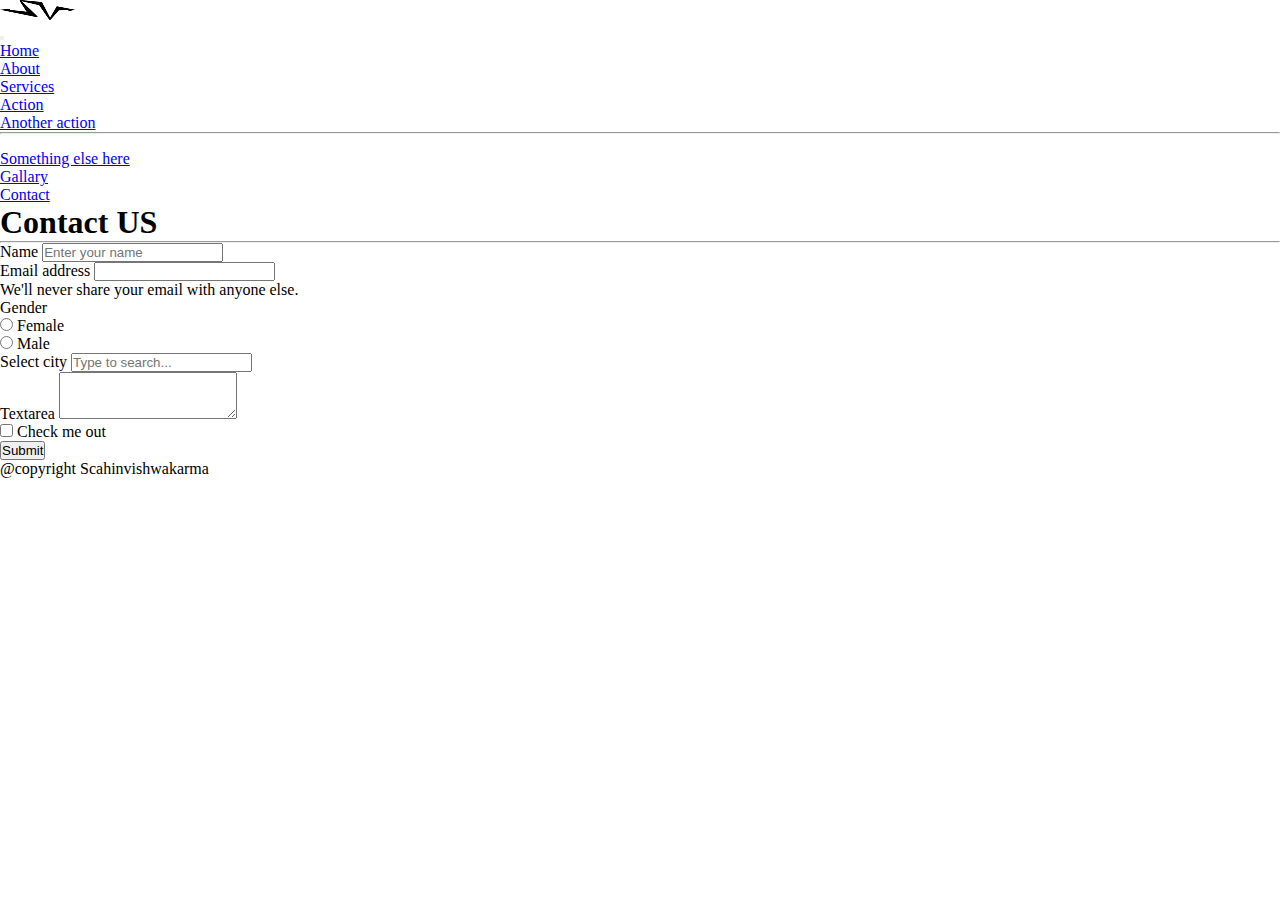
<file: contact.html>
<!DOCTYPE html>
<html lang="en">

<head>
  <title>B5</title>
  <meta name="viewport" content="width=device-width, initial-scale=1">
  <meta charset="UTF-8">
  <link href="https://cdn.jsdelivr.net/npm/bootstrap@5.3.2/dist/css/bootstrap.min.css" rel="stylesheet"
    integrity="sha384-T3c6CoIi6uLrA9TneNEoa7RxnatzjcDSCmG1MXxSR1GAsXEV/Dwwykc2MPK8M2HN" crossorigin="anonymous">
  <link href="css/style.css" rel="stylesheet">
</head>

<body>
  <nav class="navbar navbar-expand-lg bg-body-tertiary">
    <div class="container-fluid">
      <a class="navbar-brand" href="#" style="text-transform: capitalize;" >
        <img src="images/pngwing.com (1).png"alt="first slide"></a>
      </div>
      <button class="navbar-toggler" type="button" data-bs-toggle="collapse" data-bs-target="#navbarSupportedContent"
        aria-controls="navbarSupportedContent" aria-expanded="false" aria-label="Toggle navigation">
        <span class="navbar-toggler-icon"></span>
      </button>
      <div class="collapse navbar-collapse" id="navbarSupportedContent">
        <ul class="navbar-nav ml-auto mb-3 mb-lg-0">
          <li class="nav-item">
            <a class="nav-link " aria-current="page" href="index.html">Home</a>
          </li>
          <li class="nav-item">
            <a class="nav-link" href="about.html" style="text-transform: capitalize;">About</a>
          </li>
          <li class="nav-item dropdown">
            <a class="nav-link dropdown-toggle" href="#" role="button" data-bs-toggle="dropdown" aria-expanded="false">
              Services
            </a>
            <ul class="dropdown-menu">
              <li><a class="dropdown-item" href="#">Action</a></li>
              <li><a class="dropdown-item" href="#">Another action</a></li>
              <li>
                <hr class="dropdown-divider">
              </li>
              <li><a class="dropdown-item" href="#">Something else here</a></li>
            </ul>
          </li>
          <li class="nav-item">
            <a class="nav-link" href="gallary.html" style="text-transform: capitalize;">gallary</a>
          </li>
          <li class="nav-item">
            <a class="nav-link" href="contact.html" style="text-transform: capitalize;">contact</a>
          </li>
        </ul>
        
      </div>
    </div>
  </nav>
  <section class="main-heading my-5">
    <div class="text-center">
      <h1 class="display-4 ">Contact US</h1>
      <hr class="w-25 mx-auto" />
    </div>
    <div class="container">
      <div class="row gy-2 my-5">
        <div class="col-md-8 col-10 col-l8 mx-auto">
          <form>
            <div class="mb-3">
              <label for="exampleInputPassword1" class="form-label">Name</label>
              <input type="text" class="form-control" id="exampleInputPassword1" placeholder="Enter your name">
              
            </div>
            <div class="mb-3">
              <label for="exampleInputEmail1" class="form-label">Email address</label>
              <input type="text" class="form-control" id="exampleInputEmail1" aria-describedby="emailHelp">
              <div id="emailHelp" class="form-text">We'll never share your email with anyone else.</div>
            </div>
            
            <div class="mb-3">
              <label class="pr-2">Gender</label>
              <div class="form-check form-check-inline">
                <input class="form-check-input" type="radio" name="inlineRadioOptions" id="inlineRadio1" value="option1">
                <label class="form-check-label" for="inlineRadio1">Female</label>
              </div>
              <div class="form-check form-check-inline">
                <input class="form-check-input" type="radio" name="inlineRadioOptions" id="inlineRadio2" value="option2">
                <label class="form-check-label" for="inlineRadio2">Male</label>
              </div>
            </div>
            <div class="mb-3">
              <label for="exampleDataList" class="form-label">Select city</label>
              <input class="form-control" list="datalistOptions" id="exampleDataList" placeholder="Type to search...">
              <datalist id="datalistOptions">
                <option value="San Francisco"></option>
                <option value="New York"></option>
                <option value="Seattle"></option>
                <option value="Los Angeles"></option>
                <option value="Chicago"></option>
              </datalist>
            </div>
            <div class="mb-3">
              <label for="exampleFormControlTextarea1" class="form-label">Textarea</label>
              <textarea class="form-control" id="exampleFormControlTextarea1" rows="3"></textarea>
            </div>
            <div class="mb-3 form-check">
              <input type="checkbox" class="form-check-input" id="exampleCheck1">
              <label class="form-check-label" for="exampleCheck1">Check me out</label>
            </div>
            <button type="submit" class="btn btn-primary">Submit</button>
          </form>
        </div>
      </div>
    </div>
  </section>
  <footer class="bg-secondary text-center text white ">
    <p>@copyright Scahinvishwakarma</p>
  </footer>
  <script src="https://cdn.jsdelivr.net/npm/@popperjs/core@2.11.8/dist/umd/popper.min.js"
    integrity="sha384-I7E8VVD/ismYTF4hNIPjVp/Zjvgyol6VFvRkX/vR+Vc4jQkC+hVqc2pM8ODewa9r"
    crossorigin="anonymous"></script>
  <script src="https://cdn.jsdelivr.net/npm/bootstrap@5.3.2/dist/js/bootstrap.min.js"
    integrity="sha384-BBtl+eGJRgqQAUMxJ7pMwbEyER4l1g+O15P+16Ep7Q9Q+zqX6gSbd85u4mG4QzX+"
    crossorigin="anonymous"></script>
  <script>
    const tooltipTriggerList = document.querySelectorAll('[data-bs-toggle="tooltip"]')
    const tooltipList = [...tooltipTriggerList].map(tooltipTriggerEl => new bootstrap.Tooltip(tooltipTriggerEl))
  </script>
</body>
</html>
</file>
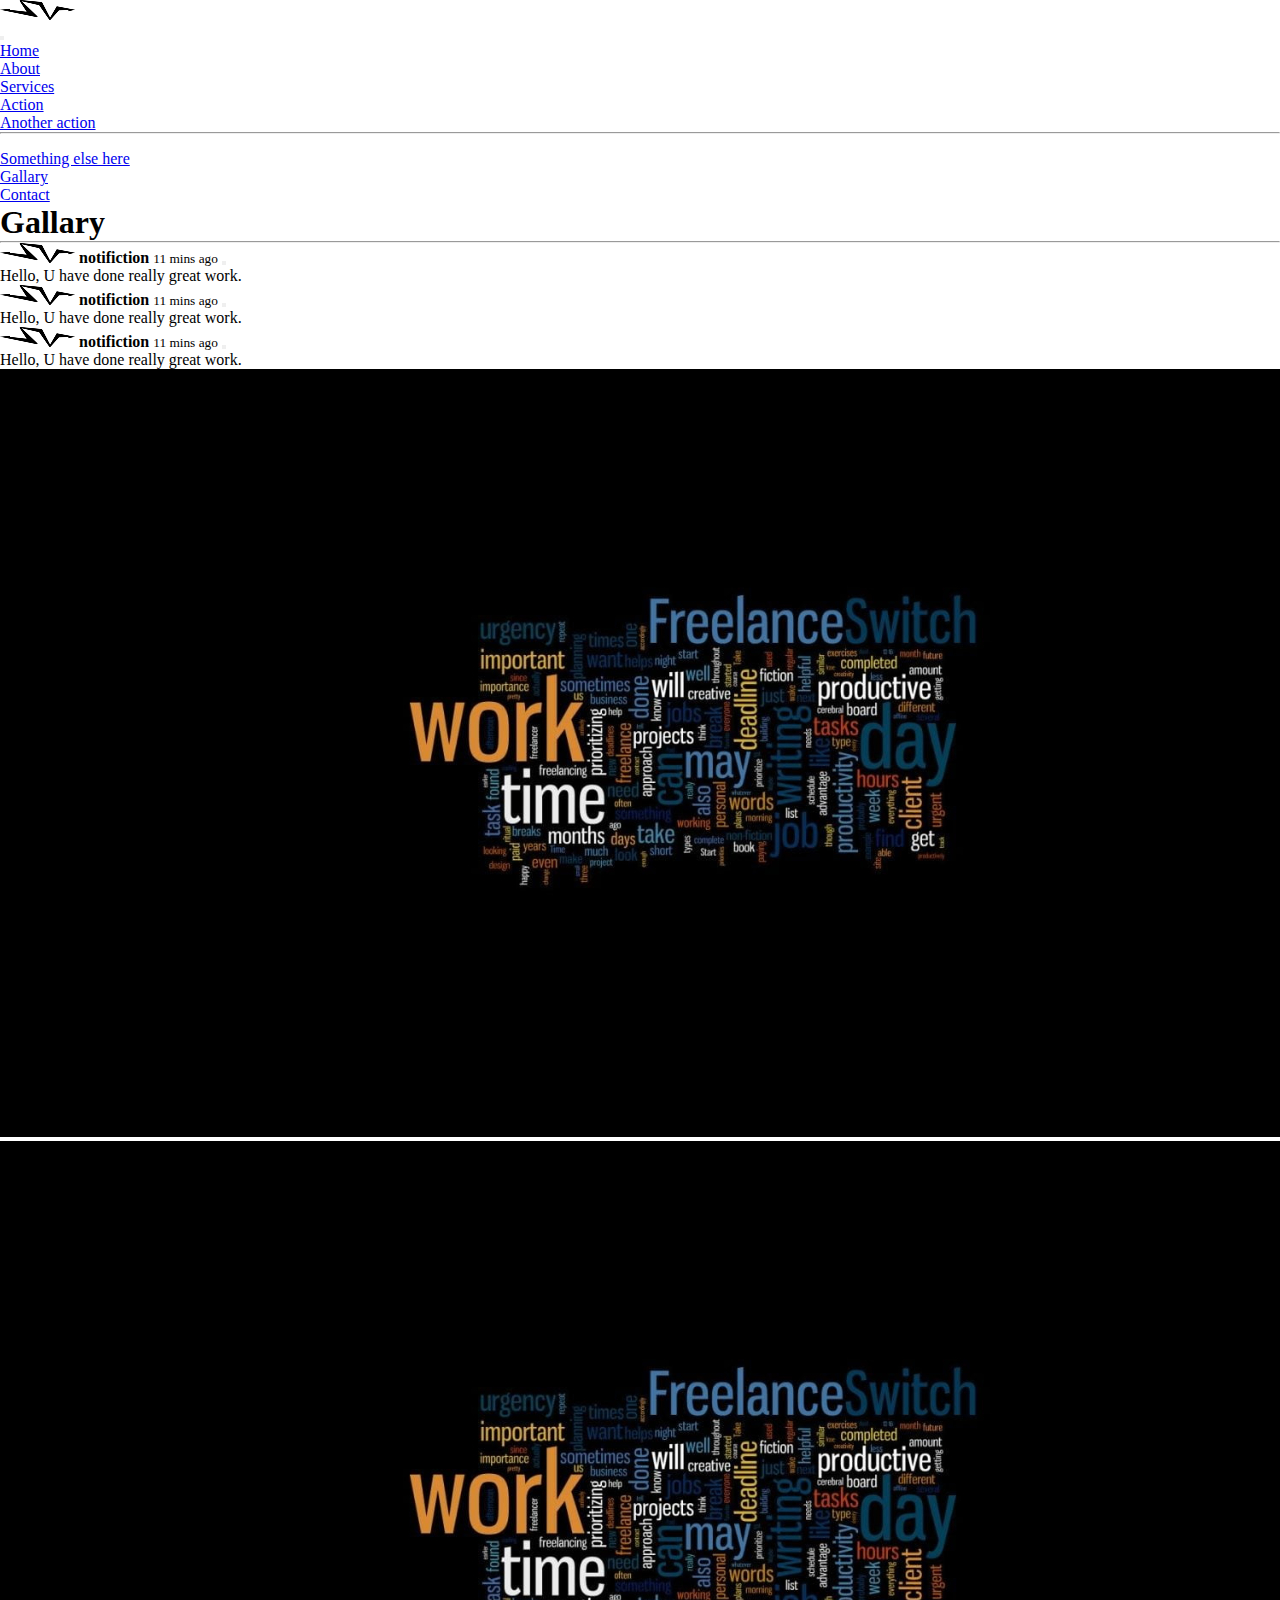
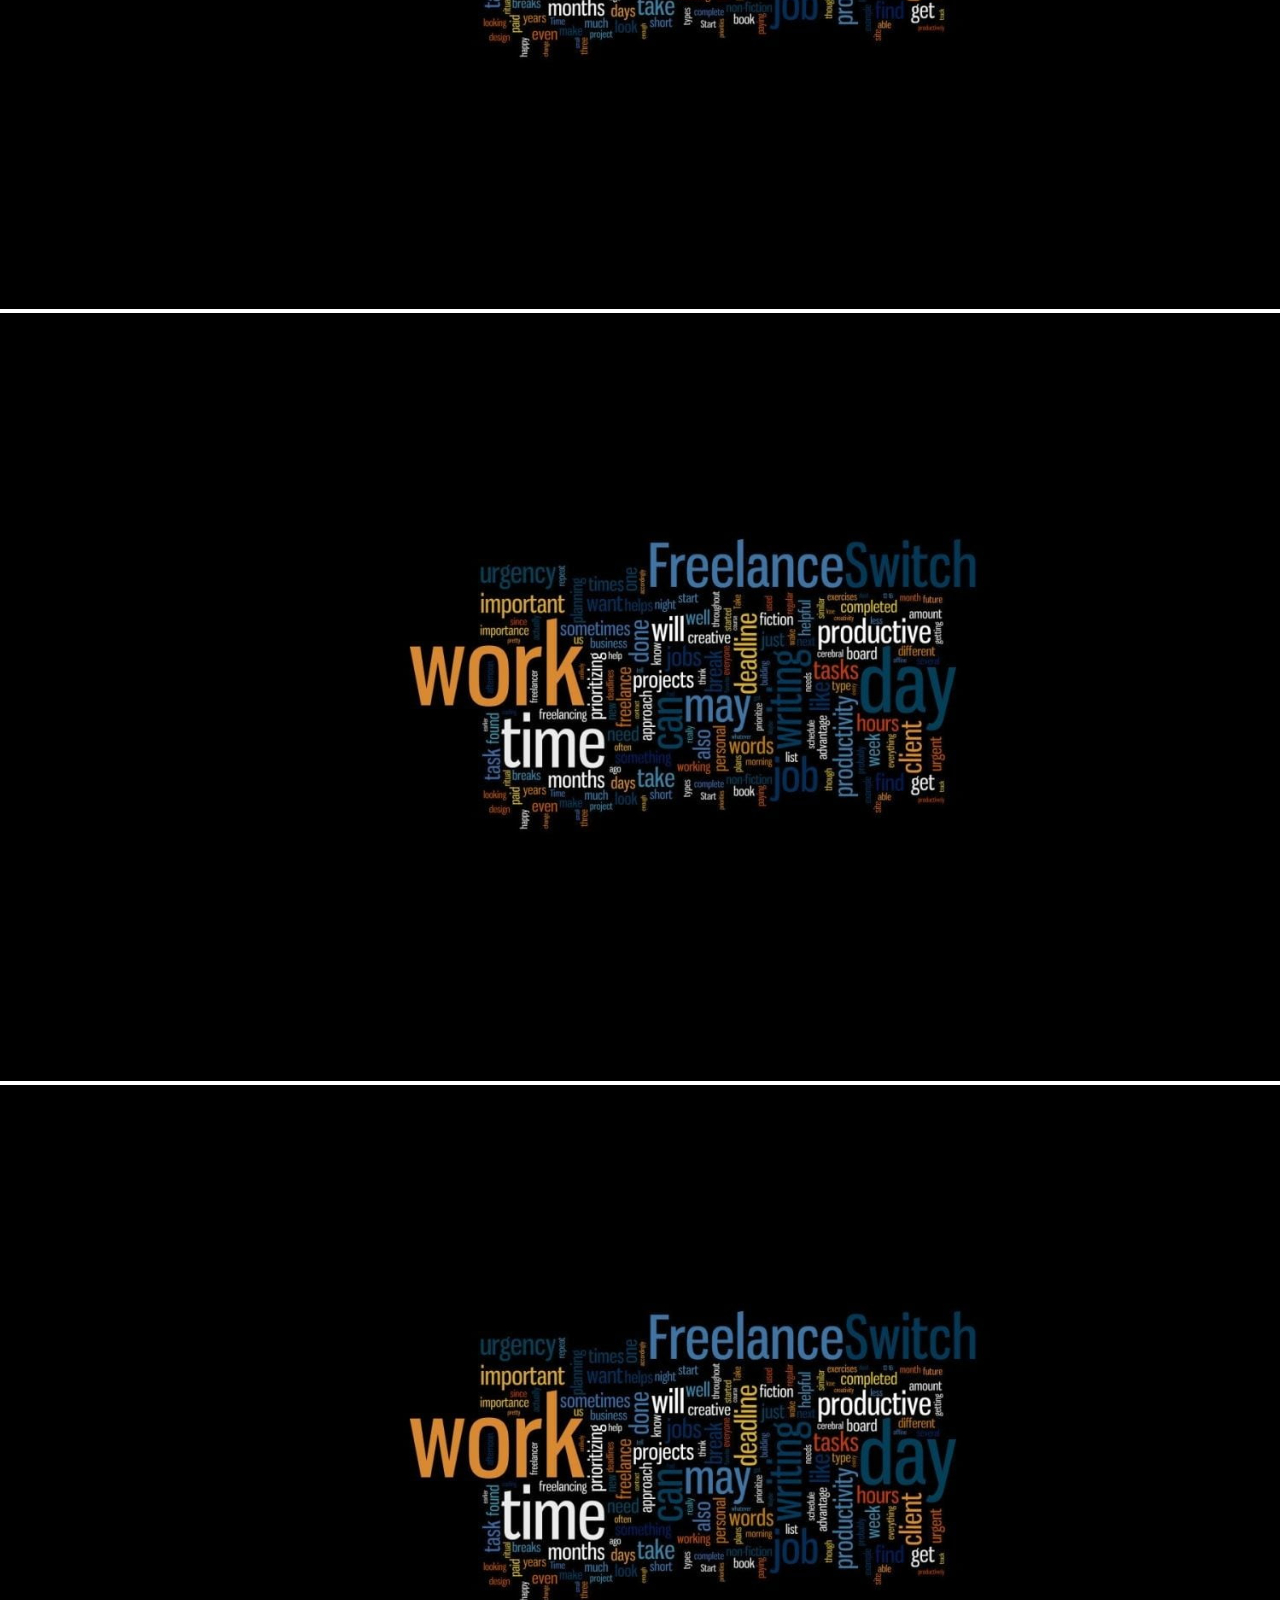
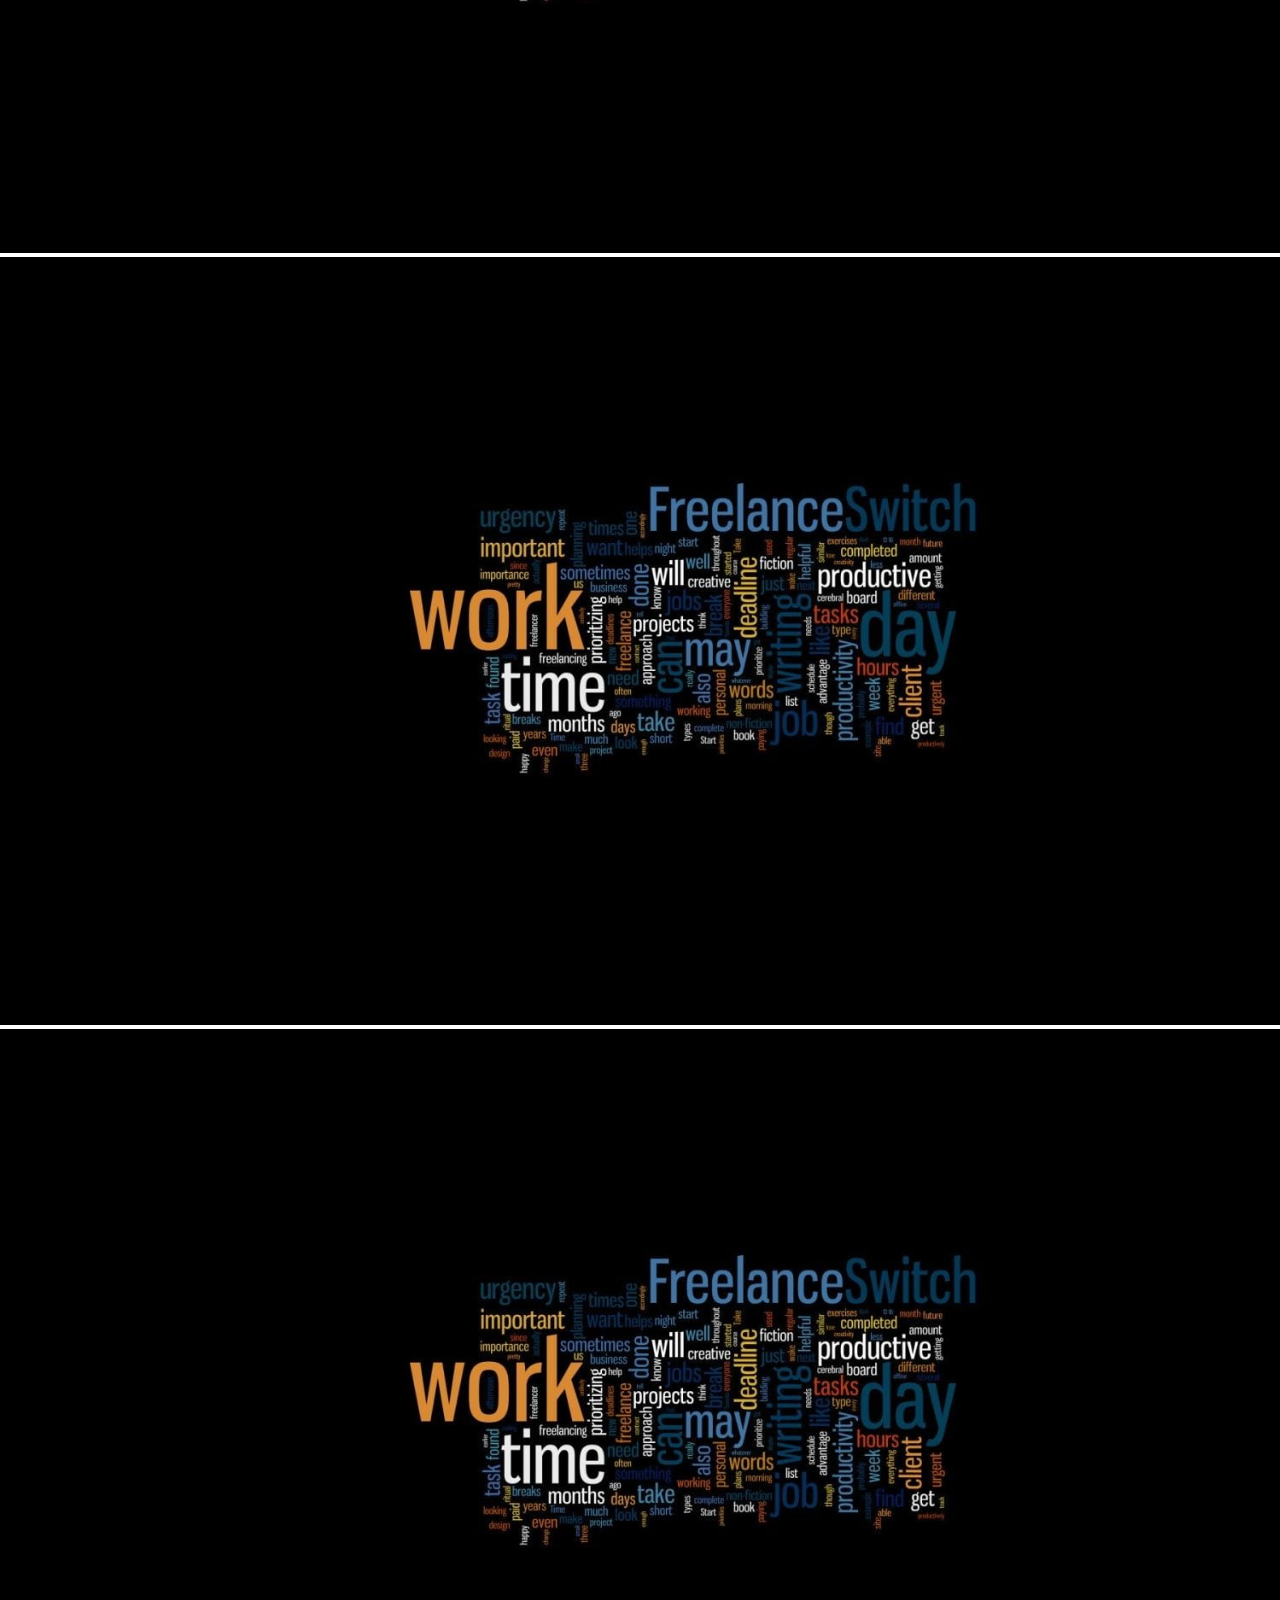
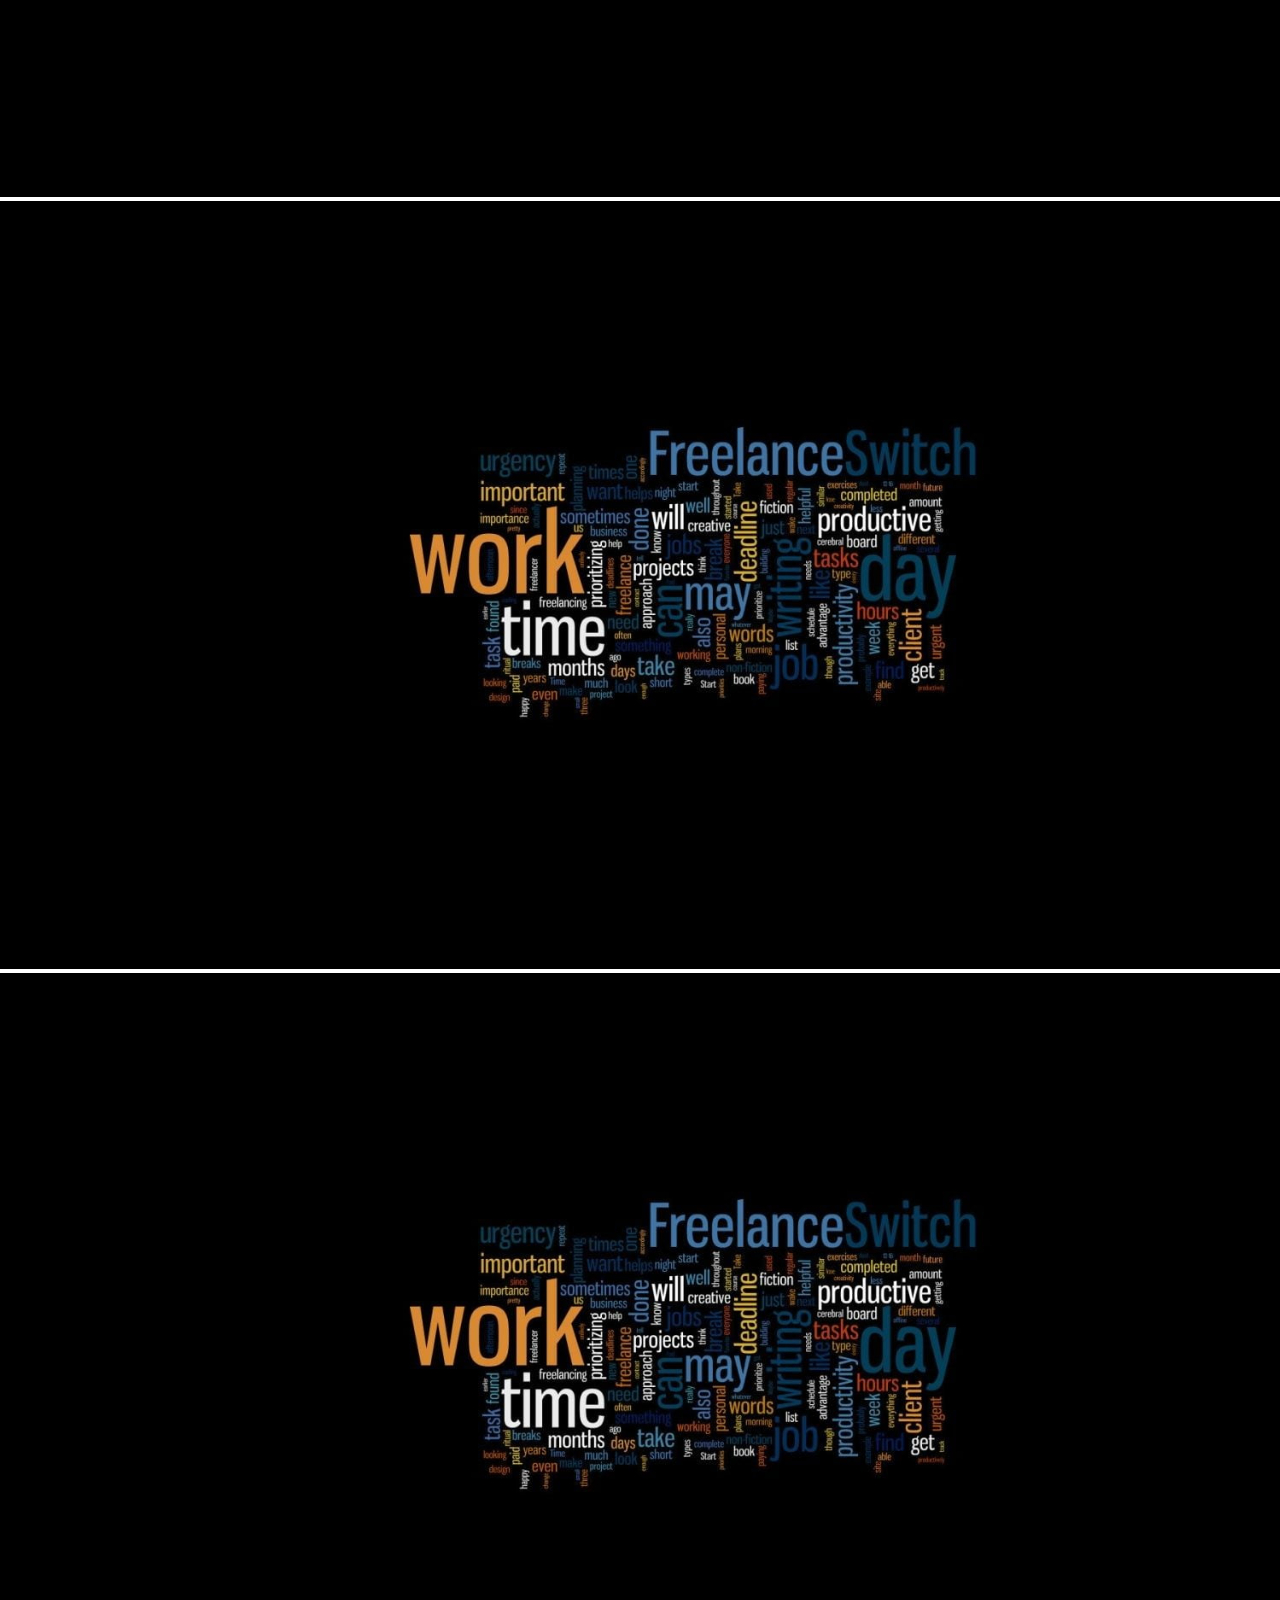
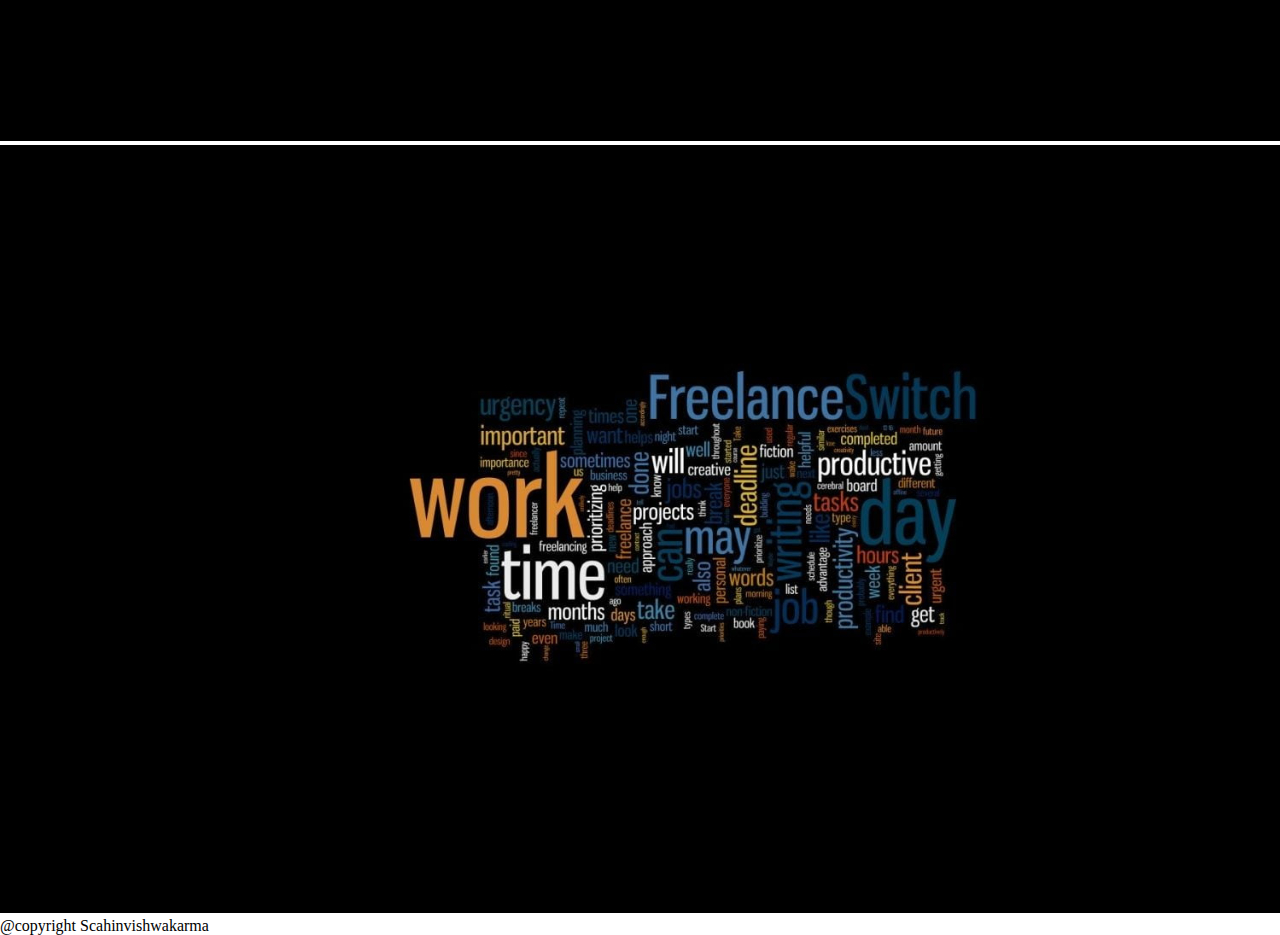
<file: gallary.html>
<!DOCTYPE html>
<html lang="en">

<head>
    <title>B5</title>
    <meta name="viewport" content="width=device-width, initial-scale=1">
    <meta charset="UTF-8">
    <link href="https://cdn.jsdelivr.net/npm/bootstrap@5.3.2/dist/css/bootstrap.min.css" rel="stylesheet"
        integrity="sha384-T3c6CoIi6uLrA9TneNEoa7RxnatzjcDSCmG1MXxSR1GAsXEV/Dwwykc2MPK8M2HN" crossorigin="anonymous">
    <link href="css/style.css" rel="stylesheet">
</head>

<body>
    <nav class="navbar navbar-expand-lg bg-body-tertiary">
        <div class="container-fluid">
            <a class="navbar-brand" href="#" style="text-transform: capitalize;">
                <img src="images/pngwing.com (1).png" alt="first slide"></a>
        </div>
        <button class="navbar-toggler" type="button" data-bs-toggle="collapse" data-bs-target="#navbarSupportedContent"
            aria-controls="navbarSupportedContent" aria-expanded="false" aria-label="Toggle navigation">
            <span class="navbar-toggler-icon"></span>
        </button>
        <div class="collapse navbar-collapse" id="navbarSupportedContent">
            <ul class="navbar-nav ml-auto mb-3 mb-lg-0">
                <li class="nav-item">
                    <a class="nav-link " aria-current="page" href="index.html">Home</a>
                </li>
                <li class="nav-item">
                    <a class="nav-link" href="about.html" style="text-transform: capitalize;">About</a>
                </li>
                <li class="nav-item dropdown">
                    <a class="nav-link dropdown-toggle" href="#" role="button" data-bs-toggle="dropdown"
                        aria-expanded="false">
                        Services
                    </a>
                    <ul class="dropdown-menu">
                        <li><a class="dropdown-item" href="#">Action</a></li>
                        <li><a class="dropdown-item" href="#">Another action</a></li>
                        <li>
                            <hr class="dropdown-divider">
                        </li>
                        <li><a class="dropdown-item" href="#">Something else here</a></li>
                    </ul>
                </li>
                <li class="nav-item">
                    <a class="nav-link" href="gallary.html" style="text-transform: capitalize;">gallary</a>
                </li>
                <li class="nav-item">
                    <a class="nav-link" href="contact.html" style="text-transform: capitalize;">contact</a>
                </li>
            </ul>
        </div>
    </nav>
    <section class="main-heading my-5">
        <div class="text-center">
            <h1 class="display-4 ">Gallary</h1>
            <hr class="w-25 mx-auto" />
        </div>
        <div class="conatainer ml-50 mx-auto">
            <div class="row">
                <div class="toast" data-autohide="false" data-animation="true" role="alert" aria-live="assertive" aria-atomic="true">
                    <div class="toast-header">
                      <img src="images/pngwing.com (1).png" class="rounded me-2" alt="images">
                      <strong class="me-auto">notifiction</strong>
                      <small>11 mins ago</small>
                      <button type="button" class="btn-close" data-bs-dismiss="toast" aria-label="Close"></button>
                    </div>
                    <div class="toast-body">
                      Hello, U have done really great work.
                    </div>
                  </div>
                  
                  <div class="toast" data-autohide="false" data-animation="true" role="alert" aria-live="assertive" aria-atomic="true">
                    <div class="toast-header">
                      <img src="images/pngwing.com (1).png" class="rounded me-2" alt="images">
                      <strong class="me-auto">notifiction</strong>
                      <small>11 mins ago</small>
                      <button type="button" class="btn-close" data-bs-dismiss="toast" aria-label="Close"></button>
                    </div>
                    <div class="toast-body">
                      Hello, U have done really great work.
                    </div>
                  </div>

                  <div class="toast" data-autohide="false" data-animation="true" role="alert" aria-live="assertive" aria-atomic="true">
                    <div class="toast-header">
                      <img src="images/pngwing.com (1).png" class="rounded me-2" alt="images">
                      <strong class="me-auto">notifiction</strong>
                      <small>11 mins ago</small>
                      <button type="button" class="btn-close" data-bs-dismiss="toast" aria-label="Close"></button>
                    </div>
                    <div class="toast-body">
                      Hello, U have done really great work.
                    </div>
                  </div>   
            </div>
        </div>
        <div class="container">
            <div class="row gy-2 my-5">
                <div class="col-md-4 col-10 col-xxl-4 mx-auto">
                    <figure>
                        <img src="images\m4.jpg" alt="gallary" class="img-fluid">
                    </figure>
                </div>
                <div class="col-md-4 col-10 col-xxl-4 mx-auto">
                    <figure>
                        <img src="images\m4.jpg" alt="gallary" class="img-fluid">
                    </figure>
                </div>
                <div class="col-md-4 col-10 col-xxl-4 mx-auto">
                    <figure>
                        <img src="images\m4.jpg" alt="gallary" class="img-fluid">
                    </figure>
                </div>
                <div class="col-md-4 col-10 col-xxl-4 mx-auto">
                    <figure>
                        <img src="images\m4.jpg" alt="gallary" class="img-fluid">
                    </figure>
                </div>
                <div class="col-md-4 col-10 col-xxl-4 mx-auto">
                    <figure>
                        <img src="images\m4.jpg" alt="gallary" class="img-fluid">
                    </figure>
                </div>
                <div class="col-md-4 col-10 col-xxl-4 mx-auto">
                    <figure>
                        <img src="images\m4.jpg" alt="gallary" class="img-fluid">
                    </figure>
                </div>
                <div class="col-md-4 col-10 col-xxl-4 mx-auto">
                    <figure>
                        <img src="images\m4.jpg" alt="gallary" class="img-fluid">
                    </figure>
                </div>
                <div class="col-md-4 col-10 col-xxl-4 mx-auto">
                    <figure>
                        <img src="images\m4.jpg" alt="gallary" class="img-fluid">
                    </figure>
                </div>
                <div class="col-md-4 col-10 col-xxl-4 mx-auto">
                    <figure>
                        <img src="images\m4.jpg" alt="gallary" class="img-fluid">
                    </figure>
                </div>

            </div>
        </div>
    </section>
    <footer class="bg-secondary text-center text white ">
        <p>@copyright Scahinvishwakarma</p>
    </footer>
    <script src="https://cdn.jsdelivr.net/npm/@popperjs/core@2.11.8/dist/umd/popper.min.js"
        integrity="sha384-I7E8VVD/ismYTF4hNIPjVp/Zjvgyol6VFvRkX/vR+Vc4jQkC+hVqc2pM8ODewa9r"
        crossorigin="anonymous"></script>
    <script src="https://cdn.jsdelivr.net/npm/bootstrap@5.3.2/dist/js/bootstrap.min.js"
        integrity="sha384-BBtl+eGJRgqQAUMxJ7pMwbEyER4l1g+O15P+16Ep7Q9Q+zqX6gSbd85u4mG4QzX+"
        crossorigin="anonymous"></script>
    <script>
        var toastElList =[].slice.call(document.querySelectorAll('.toast'))
        var toastList=toastElList.map(function(toastEl) {
            return new bootstrap.Toast(toastEl)
        })
        toastList[0].show();
        toastList[1].show();
        toastList[2].show();
    </script>
</body>

</html>
</file>
<file: css/style.css>
*{
    margin:0;
    padding:0;
    box-sizing: border-box;
}
.carousel-item{
    width: 100%;
    height: 90vh;
}

.scrol{
    margin-top:-6px;
    padding-left: 72px;
    padding-right: 72px;
    min-width: 60%;
}

.offer_style{
    background: #a6dcef;
}
footer p{
    margin-bottom: 0;
}
</file>
